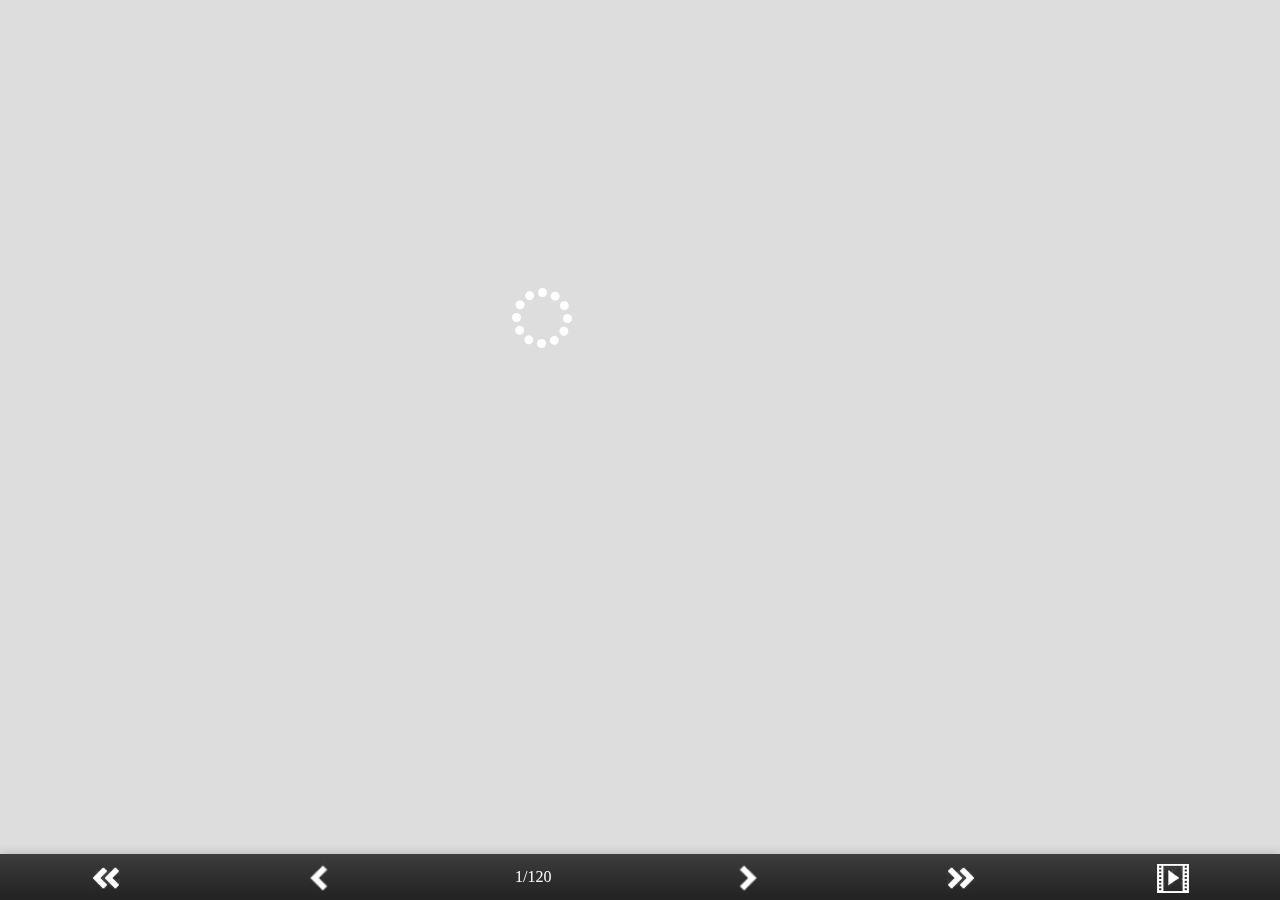
<file: Content/h5turn/index.html>
<!DOCTYPE html>
<html>
<head>
    <meta charset="utf-8">
    <meta http-equiv="X-UA-Compatible" content="IE=edge,chrome=1"/>
    <meta name="viewport" content="width=device-width, initial-scale=1.0, user-scalable=no"/>
    <meta name="format-detection" content="telephone=no">
    <meta name="apple-mobile-web-app-capable" content="yes"/>
    <meta name="apple-mobile-web-app-status-bar-style" content="black"/>
    <title>Turn.js 实现翻书效果</title>
    <!-- link rel="stylesheet" type="text/css" href="basic.css?v=20220701"/ -->
	<style>
		body{overflow:hidden;background-color: #ddd;width:100%;height:100%;margin:0;padding:0;}
		.flipbook-viewport{overflow:hidden;width:100%;height:calc(100% - 46px);}
		.flipbook-viewport .container{}
		.flipbook-viewport .flipbook{}
		.flipbook-viewport .page{width:461px;height:600px;background-color:white;background-repeat:no-repeat;background-size:100% 100%;}
		.flipbook .page{-webkit-box-shadow:0 0 20px rgba(0,0,0,0.2);-moz-box-shadow:0 0 20px rgba(0,0,0,0.2);-ms-box-shadow:0 0 20px rgba(0,0,0,0.2);-o-box-shadow:0 0 20px rgba(0,0,0,0.2);box-shadow:0 0 20px rgba(0,0,0,0.2);}
		.flipbook-viewport .page img{-webkit-touch-callout: none;-webkit-user-select: none;-khtml-user-select: none;-moz-user-select: none;-ms-user-select: none;user-select: none;margin:0;}
		.flipbook-viewport .shadow{-webkit-transition: -webkit-box-shadow 0.5s;-moz-transition: -moz-box-shadow 0.5s;-o-transition: -webkit-box-shadow 0.5s;-ms-transition: -ms-box-shadow 0.5s;-webkit-box-shadow:0 0 20px #ccc;-moz-box-shadow:0 0 20px #ccc;-o-box-shadow:0 0 20px #ccc;-ms-box-shadow:0 0 20px #ccc;box-shadow:0 0 20px #ccc;}
		@-webkit-keyframes reverseRotataZ{0%{-webkit-transform: rotateZ(0deg);}100%{-webkit-transform: rotateZ(-360deg);}}
		@-webkit-keyframes rotataZ{0%{-webkit-transform: rotateZ(0deg);}100%{-webkit-transform: rotateZ(360deg);}}
		.pull-left{position:absolute;bottom:5%;right:0;overflow:hidden;width:240px; height:200px;}/* |xGv00|e69d3d10a97baed58b34702fd0b01ff5 */
		.loadinner{position:absolute; width:76%; height:100%; margin-left:-38%; left:50%; text-align:center; font-size:11px; line-height:20px;}
		.graph{background:#6c6c6c; width:70%; margin:10px auto 0 auto;}
		.shade{width: 100%;height: 100%;position: fixed;top: 0%;left: 0%;z-index: 1000008;/*background-color: rgba(0 ,0, 0, 0.5);*//*border: 1px solid red;*/}
		/*环形进度条*/
		.loadingImg{width: 60px;height: 60px;position: fixed;bottom: 1%;left: 42%;}
		.sk-fading-circle{width: 60px;height: 60px;position: relative;top: 32%;left: 40%;}
		.sk-fading-circle .sk-circle{width: 100%;height: 100%;position: absolute;left: 0;top: 0;}
		.sk-fading-circle .sk-circle:before{content: '';display: block;margin: 0 auto;width: 15%;height: 15%;background-color: #ffffff;border-radius: 100%;-webkit-animation: sk-circleFadeDelay 1.2s infinite ease-in-out both;animation: sk-circleFadeDelay 1.2s infinite ease-in-out both;}
		.sk-fading-circle .sk-circle2{-webkit-transform: rotate(30deg);-ms-transform: rotate(30deg);transform: rotate(30deg);}
		.sk-fading-circle .sk-circle3{-webkit-transform: rotate(60deg);-ms-transform: rotate(60deg);transform: rotate(60deg);}
		.sk-fading-circle .sk-circle4{-webkit-transform: rotate(90deg);-ms-transform: rotate(90deg);transform: rotate(90deg);}
		.sk-fading-circle .sk-circle5{-webkit-transform: rotate(120deg);-ms-transform: rotate(120deg);transform: rotate(120deg);}
		.sk-fading-circle .sk-circle6{-webkit-transform: rotate(150deg);-ms-transform: rotate(150deg);transform: rotate(150deg);}
		.sk-fading-circle .sk-circle7{-webkit-transform: rotate(180deg);-ms-transform: rotate(180deg);transform: rotate(180deg);}
		.sk-fading-circle .sk-circle8{-webkit-transform: rotate(210deg);-ms-transform: rotate(210deg);transform: rotate(210deg);}
		.sk-fading-circle .sk-circle9{-webkit-transform: rotate(240deg);-ms-transform: rotate(240deg);transform: rotate(240deg);}
		.sk-fading-circle .sk-circle10{-webkit-transform: rotate(270deg);-ms-transform: rotate(270deg);transform: rotate(270deg);}
		.sk-fading-circle .sk-circle11{-webkit-transform: rotate(300deg);-ms-transform: rotate(300deg);transform: rotate(300deg);}
		.sk-fading-circle .sk-circle12{-webkit-transform: rotate(330deg);-ms-transform: rotate(330deg);transform: rotate(330deg);}
		.sk-fading-circle .sk-circle2:before{-webkit-animation-delay: -1.1s;animation-delay: -1.1s;}
		.sk-fading-circle .sk-circle3:before{-webkit-animation-delay: -1s;animation-delay: -1s;}
		.sk-fading-circle .sk-circle4:before{-webkit-animation-delay: -0.9s;animation-delay: -0.9s;}
		.sk-fading-circle .sk-circle5:before{-webkit-animation-delay: -0.8s;animation-delay: -0.8s;}
		.sk-fading-circle .sk-circle6:before{-webkit-animation-delay: -0.7s;animation-delay: -0.7s;}
		.sk-fading-circle .sk-circle7:before{-webkit-animation-delay: -0.6s;animation-delay: -0.6s;}
		.sk-fading-circle .sk-circle8:before{-webkit-animation-delay: -0.5s;animation-delay: -0.5s;}
		.sk-fading-circle .sk-circle9:before{-webkit-animation-delay: -0.4s;animation-delay: -0.4s;}
		.sk-fading-circle .sk-circle10:before{-webkit-animation-delay: -0.3s;animation-delay: -0.3s;}
		.sk-fading-circle .sk-circle11:before{-webkit-animation-delay: -0.2s;animation-delay: -0.2s;}
		.sk-fading-circle .sk-circle12:before{-webkit-animation-delay: -0.1s;animation-delay: -0.1s;}
		@-webkit-keyframes sk-circleFadeDelay{0%, 39%, 100%{opacity: 0;}40%{opacity: 1;}}
		@keyframes sk-circleFadeDelay{0%, 39%, 100%{opacity: 0;}40%{opacity: 1;}}
		/*进度数字*/
		.number{width: 15%;height: 10%;position: fixed;top: 47%;left: 45%;z-index: 1000009;color: #ffffff;/* border: 1px solid red; */}
		footer.book-btns{position: fixed; left: 0; bottom: 0; width: 100%; height: 46px; line-height: 46px; box-shadow: 0 0 10px 0 rgb(0 0 0 / 20%); background: #222; background-image: linear-gradient(to bottom, #3c3c3c 0px, #222 100%); background-repeat: repeat-x; color: white;z-index:9999;}
		footer.book-btns ul, footer.book-btns ul li{list-style: none; margin: 0; padding: 0;}
		footer.book-btns ul{display: flex;}
		footer.book-btns ul li{width: 16.66666666666666%; text-align:center;}
		footer.book-btns ul li a{display:block;}
		footer.book-btns ul li a img{vertical-align: middle;}
	</style>
    <script type="text/javascript" src="jquery.js?v=20220701"></script>
    <script type="text/javascript" src="modernizr.2.5.3.min.js?v=20220701"></script>
    <!-- script type="text/javascript" src="main.js?v=20220701"></script -->
</head>
<body>
<div class="shade">
    <div class="sk-fading-circle">
        <div class="sk-circle1 sk-circle"></div>
        <div class="sk-circle2 sk-circle"></div>
        <div class="sk-circle3 sk-circle"></div>
        <div class="sk-circle4 sk-circle"></div>
        <div class="sk-circle5 sk-circle"></div>
        <div class="sk-circle6 sk-circle"></div>
        <div class="sk-circle7 sk-circle"></div>
        <div class="sk-circle8 sk-circle"></div>
        <div class="sk-circle9 sk-circle"></div>
        <div class="sk-circle10 sk-circle"></div>
        <div class="sk-circle11 sk-circle"></div>
        <div class="sk-circle12 sk-circle"></div>
    </div>
    <div class="number"></div>
</div>
<div class="flipbook-viewport" style="display:none;">
    <div class="previousPage"></div>
    <div class="nextPage"></div>
    <div class="return"></div>
    <div class="container">
        <div class="flipbook">
        </div>
    </div>
</div>

<footer class="book-btns">
	<ul>
		<li><a onclick="return goToPage('first')"><img src="icons/arrow_double_left.png" /></a></li>
		<li><a onclick="return goToPage(-1)"><img src="icons/arrow_left.png" /></a></li>
		<li><a id="pageNumber">0/0</a></li>
		<li><a onclick="return goToPage(1)"><img src="icons/arrow_right.png" /></a></li>
		<li><a onclick="return goToPage('last')"><img src="icons/arrow_double_right.png" /></a></li>
		<li><a onclick="return autoPlay()"><img id="autoPlayBtn" playbtn="icons/slideshow_play.png" pausebtn="icons/slideshow_pause.png" src="icons/slideshow_play.png" /></a></li>
	</ul>
</footer>

<script>
//判断手机类型
window.onload = function () {
    //alert($(window).height());
    var u = navigator.userAgent;
    if (u.indexOf('Android') > -1 || u.indexOf('Linux') > -1) {//安卓手机
    } else if (u.indexOf('iPhone') > -1) {//苹果手机
        //屏蔽ios下上下弹性
        $(window).on('scroll.elasticity', function (e) {
            e.preventDefault();
        }).on('touchmove.elasticity', function (e) {
            e.preventDefault();
        });
    } else if (u.indexOf('Windows Phone') > -1) {//winphone手机
    }
    //预加载
    loading();
}

var date_start;
var date_end;
date_start = getNowFormatDate();
//加载图片
var loading_img_url = ["http://b.tuangouba.com/upfile/20220713danye/fm.jpg","http://b.tuangouba.com/upfile/20220713danye/fy.jpg","http://b.tuangouba.com/upfile/20220713danye/ml.jpg","http://b.tuangouba.com/upfile/20220713danye/1.jpg","http://b.tuangouba.com/upfile/20220713danye/2.jpg","http://b.tuangouba.com/upfile/20220713danye/3.jpg","http://b.tuangouba.com/upfile/20220713danye/4.jpg","http://b.tuangouba.com/upfile/20220713danye/5.jpg","http://b.tuangouba.com/upfile/20220713danye/6.jpg","http://b.tuangouba.com/upfile/20220713danye/7.jpg","http://b.tuangouba.com/upfile/20220713danye/8.jpg","http://b.tuangouba.com/upfile/20220713danye/9.jpg","http://b.tuangouba.com/upfile/20220713danye/10.jpg","http://b.tuangouba.com/upfile/20220713danye/11.jpg","http://b.tuangouba.com/upfile/20220713danye/12.jpg","http://b.tuangouba.com/upfile/20220713danye/13.jpg","http://b.tuangouba.com/upfile/20220713danye/14.jpg","http://b.tuangouba.com/upfile/20220713danye/15.jpg","http://b.tuangouba.com/upfile/20220713danye/16.jpg","http://b.tuangouba.com/upfile/20220713danye/17.jpg","http://b.tuangouba.com/upfile/20220713danye/18.jpg","http://b.tuangouba.com/upfile/20220713danye/19.jpg","http://b.tuangouba.com/upfile/20220713danye/20.jpg","http://b.tuangouba.com/upfile/20220713danye/21.jpg","http://b.tuangouba.com/upfile/20220713danye/22.jpg","http://b.tuangouba.com/upfile/20220713danye/23.jpg","http://b.tuangouba.com/upfile/20220713danye/24.jpg","http://b.tuangouba.com/upfile/20220713danye/25.jpg","http://b.tuangouba.com/upfile/20220713danye/26.jpg","http://b.tuangouba.com/upfile/20220713danye/27.jpg","http://b.tuangouba.com/upfile/20220713danye/28.jpg","http://b.tuangouba.com/upfile/20220713danye/29.jpg","http://b.tuangouba.com/upfile/20220713danye/30.jpg","http://b.tuangouba.com/upfile/20220713danye/31.jpg","http://b.tuangouba.com/upfile/20220713danye/32.jpg","http://b.tuangouba.com/upfile/20220713danye/33.jpg","http://b.tuangouba.com/upfile/20220713danye/34.jpg","http://b.tuangouba.com/upfile/20220713danye/35.jpg","http://b.tuangouba.com/upfile/20220713danye/36.jpg","http://b.tuangouba.com/upfile/20220713danye/37.jpg","http://b.tuangouba.com/upfile/20220713danye/38.jpg","http://b.tuangouba.com/upfile/20220713danye/39.jpg","http://b.tuangouba.com/upfile/20220713danye/40.jpg","http://b.tuangouba.com/upfile/20220713danye/41.jpg","http://b.tuangouba.com/upfile/20220713danye/42.jpg","http://b.tuangouba.com/upfile/20220713danye/43.jpg","http://b.tuangouba.com/upfile/20220713danye/44.jpg","http://b.tuangouba.com/upfile/20220713danye/45.jpg","http://b.tuangouba.com/upfile/20220713danye/46.jpg","http://b.tuangouba.com/upfile/20220713danye/47.jpg","http://b.tuangouba.com/upfile/20220713danye/48.jpg","http://b.tuangouba.com/upfile/20220713danye/49.jpg","http://b.tuangouba.com/upfile/20220713danye/50.jpg","http://b.tuangouba.com/upfile/20220713danye/51.jpg","http://b.tuangouba.com/upfile/20220713danye/52.jpg","http://b.tuangouba.com/upfile/20220713danye/53.jpg","http://b.tuangouba.com/upfile/20220713danye/54.jpg","http://b.tuangouba.com/upfile/20220713danye/55.jpg","http://b.tuangouba.com/upfile/20220713danye/56.jpg","http://b.tuangouba.com/upfile/20220713danye/57.jpg","http://b.tuangouba.com/upfile/20220713danye/58.jpg","http://b.tuangouba.com/upfile/20220713danye/59.jpg","http://b.tuangouba.com/upfile/20220713danye/60.jpg","http://b.tuangouba.com/upfile/20220713danye/61.jpg","http://b.tuangouba.com/upfile/20220713danye/62.jpg","http://b.tuangouba.com/upfile/20220713danye/63.jpg","http://b.tuangouba.com/upfile/20220713danye/64.jpg","http://b.tuangouba.com/upfile/20220713danye/65.jpg","http://b.tuangouba.com/upfile/20220713danye/66.jpg","http://b.tuangouba.com/upfile/20220713danye/67.jpg","http://b.tuangouba.com/upfile/20220713danye/68.jpg","http://b.tuangouba.com/upfile/20220713danye/69.jpg","http://b.tuangouba.com/upfile/20220713danye/70.jpg","http://b.tuangouba.com/upfile/20220713danye/71.jpg","http://b.tuangouba.com/upfile/20220713danye/72.jpg","http://b.tuangouba.com/upfile/20220713danye/73.jpg","http://b.tuangouba.com/upfile/20220713danye/74.jpg","http://b.tuangouba.com/upfile/20220713danye/75.jpg","http://b.tuangouba.com/upfile/20220713danye/76.jpg","http://b.tuangouba.com/upfile/20220713danye/77.jpg","http://b.tuangouba.com/upfile/20220713danye/78.jpg","http://b.tuangouba.com/upfile/20220713danye/79.jpg","http://b.tuangouba.com/upfile/20220713danye/80.jpg","http://b.tuangouba.com/upfile/20220713danye/81.jpg","http://b.tuangouba.com/upfile/20220713danye/82.jpg","http://b.tuangouba.com/upfile/20220713danye/83.jpg","http://b.tuangouba.com/upfile/20220713danye/84.jpg","http://b.tuangouba.com/upfile/20220713danye/85.jpg","http://b.tuangouba.com/upfile/20220713danye/86.jpg","http://b.tuangouba.com/upfile/20220713danye/87.jpg","http://b.tuangouba.com/upfile/20220713danye/88.jpg","http://b.tuangouba.com/upfile/20220713danye/89.jpg","http://b.tuangouba.com/upfile/20220713danye/90.jpg","http://b.tuangouba.com/upfile/20220713danye/91.jpg","http://b.tuangouba.com/upfile/20220713danye/92.jpg","http://b.tuangouba.com/upfile/20220713danye/93.jpg","http://b.tuangouba.com/upfile/20220713danye/94.jpg","http://b.tuangouba.com/upfile/20220713danye/95.jpg","http://b.tuangouba.com/upfile/20220713danye/96.jpg","http://b.tuangouba.com/upfile/20220713danye/97.jpg","http://b.tuangouba.com/upfile/20220713danye/98.jpg","http://b.tuangouba.com/upfile/20220713danye/99.jpg","http://b.tuangouba.com/upfile/20220713danye/100.jpg","http://b.tuangouba.com/upfile/20220713danye/101.jpg","http://b.tuangouba.com/upfile/20220713danye/102.jpg","http://b.tuangouba.com/upfile/20220713danye/103.jpg","http://b.tuangouba.com/upfile/20220713danye/104.jpg","http://b.tuangouba.com/upfile/20220713danye/105.jpg","http://b.tuangouba.com/upfile/20220713danye/106.jpg","http://b.tuangouba.com/upfile/20220713danye/107.jpg","http://b.tuangouba.com/upfile/20220713danye/108.jpg","http://b.tuangouba.com/upfile/20220713danye/109.jpg","http://b.tuangouba.com/upfile/20220713danye/110.jpg","http://b.tuangouba.com/upfile/20220713danye/111.jpg","http://b.tuangouba.com/upfile/20220713danye/112.jpg","http://b.tuangouba.com/upfile/20220713danye/113.jpg","http://b.tuangouba.com/upfile/20220713danye/114.jpg","http://b.tuangouba.com/upfile/20220713danye/115.jpg","http://b.tuangouba.com/upfile/20220713danye/116.jpg","http://b.tuangouba.com/upfile/20220713danye/fd.jpg"];

//加载页面
function loading() {
	$('#pageNumber').html('1/' + loading_img_url.length);
    var numbers = 0;
    var length = loading_img_url.length;

    for (var i = 0; i < length; i++) {
        var img = new Image();
        img.src = loading_img_url[i];
        img.onerror = function () {
            numbers += (1 / length) * 100;
        }
        img.onload = function () {
            numbers += (1 / length) * 100;
            $('.number').html(parseInt(numbers) + "%");
            console.log(numbers);
            if (Math.round(numbers) == 100) {
                //$('.number').hide();
                date_end = getNowFormatDate();
                var loading_time = date_end - date_start;
                //预加载图片
                $(function progressbar() {
                    //拼接图片
                    $('.shade').hide();
                    var tagHtml = "";
                    for (var i = 0; i < loading_img_url.length; i++) {
                        if (i == 0) {
                            tagHtml += ' <div id="first" style="background:#ddd url(' + loading_img_url[i] + ') center center no-repeat;background-size:100%"></div>';
                        } else if (i == loading_img_url.length - 1) {
                            tagHtml += ' <div id="end" style="background:#ddd url('+loading_img_url[i]+') center center no-repeat;background-size:100%"></div>';
                        } else {
                            tagHtml += ' <div style="background:#ddd url('+loading_img_url[i]+') center center no-repeat;background-size:100%"></div>';
                        }
                    }
                    $(".flipbook").append(tagHtml);
                    var w = $(".graph").width();
                    $(".flipbook-viewport").show();
                });
                //配置turn.js
                function loadApp() {
                    var w = $(window).width();
                    var h = $(window).height();
                    $('.flipboox').width(w).height(h);
                    $(window).resize(function () {
                        w = $(window).width();
                        h = $(window).height();
                        $('.flipboox').width(w).height(h);
                    });
                    $('.flipbook').turn({
                        // Width
                        width: w,
                        // Height
                        height: h,
                        // Elevation
                        elevation: 50,
                        display: 'single',
                        // Enable gradients
                        gradients: true,
                        // Auto center this flipbook
                        autoCenter: true,
                        when: {
                            turning: function (e, page, view) {
                            },
                            turned: function (e, page, view) {
                                console.log(page);
								$('#pageNumber').html(page + '/' + loading_img_url.length);
							}
                        }
                    })
                }
                yepnope({
                    test: Modernizr.csstransforms,
                    yep: ['turn.js'],
                    complete: loadApp
                });
            }
            ;
        }
    }
}

function getNowFormatDate() {
    var date = new Date();
    var seperator1 = "";
    var seperator2 = "";
    var month = date.getMonth() + 1;
    var strDate = date.getDate();
    if (month >= 1 && month <= 9) {
        month = "0" + month;
    }
    if (strDate >= 0 && strDate <= 9) {
        strDate = "0" + strDate;
    }
    var currentdate = date.getFullYear() + seperator1 + month + seperator1 + strDate
        + "" + date.getHours() + seperator2 + date.getMinutes()
        + seperator2 + date.getSeconds();
    return currentdate;
}

function goToPage(i){
	var n = parseInt(i);
	if(isNaN(n)){
		if(i == 'first')
			$(".flipbook").turn('page', 1);
		if(i == 'last')
			$(".flipbook").turn('page', loading_img_url.length);
	}
	else{
		var currentPage = $(".flipbook").turn("page");
		currentPage += n;
		if(currentPage < 1) { return; }
		if(currentPage > loading_img_url.length) { return; }
		$(".flipbook").turn('page', currentPage);
	}
	return false;
}

var autoPlayTimer = null;
function autoPlay(){
	if(autoPlayTimer == null){
		$('#autoPlayBtn').attr('src',$('#autoPlayBtn').attr('pausebtn'));
		autoPlayTimer = window.setInterval(function(){
			var currentPage = $(".flipbook").turn("page");
			currentPage += 1;
			if(currentPage > loading_img_url.length) { 
				currentPage = 1; 
			}
			$(".flipbook").turn('page', currentPage);
		},5000);
	}
	else{
		$('#autoPlayBtn').attr('src',$('#autoPlayBtn').attr('playbtn'));
		window.clearInterval(autoPlayTimer);
		autoPlayTimer = null;
	}
}

</script>

<script>
    //上一页
    $(".previousPage").bind("touchend", function () {
        var pageCount = $(".flipbook").turn("pages");//总页数
        var currentPage = $(".flipbook").turn("page");//当前页
        if (currentPage >= 2) {
            $(".flipbook").turn('page', currentPage - 1);
        } else {
        }
    });
    // 下一页
    $(".nextPage").bind("touchend", function () {
        var pageCount = $(".flipbook").turn("pages");//总页数
        var currentPage = $(".flipbook").turn("page");//当前页
        if (currentPage <= pageCount) {
            $(".flipbook").turn('page', currentPage + 1);
        } else {
        }
    });
    //返回到目录页
    $(".return").bind("touchend", function () {
        $(document).confirm('您确定要返回首页吗?', {}, function () {
            $(".flipbook").turn('page', 1); //跳转页数
        }, function () {
        });
    });
</script>
</body>
</html>
</file>
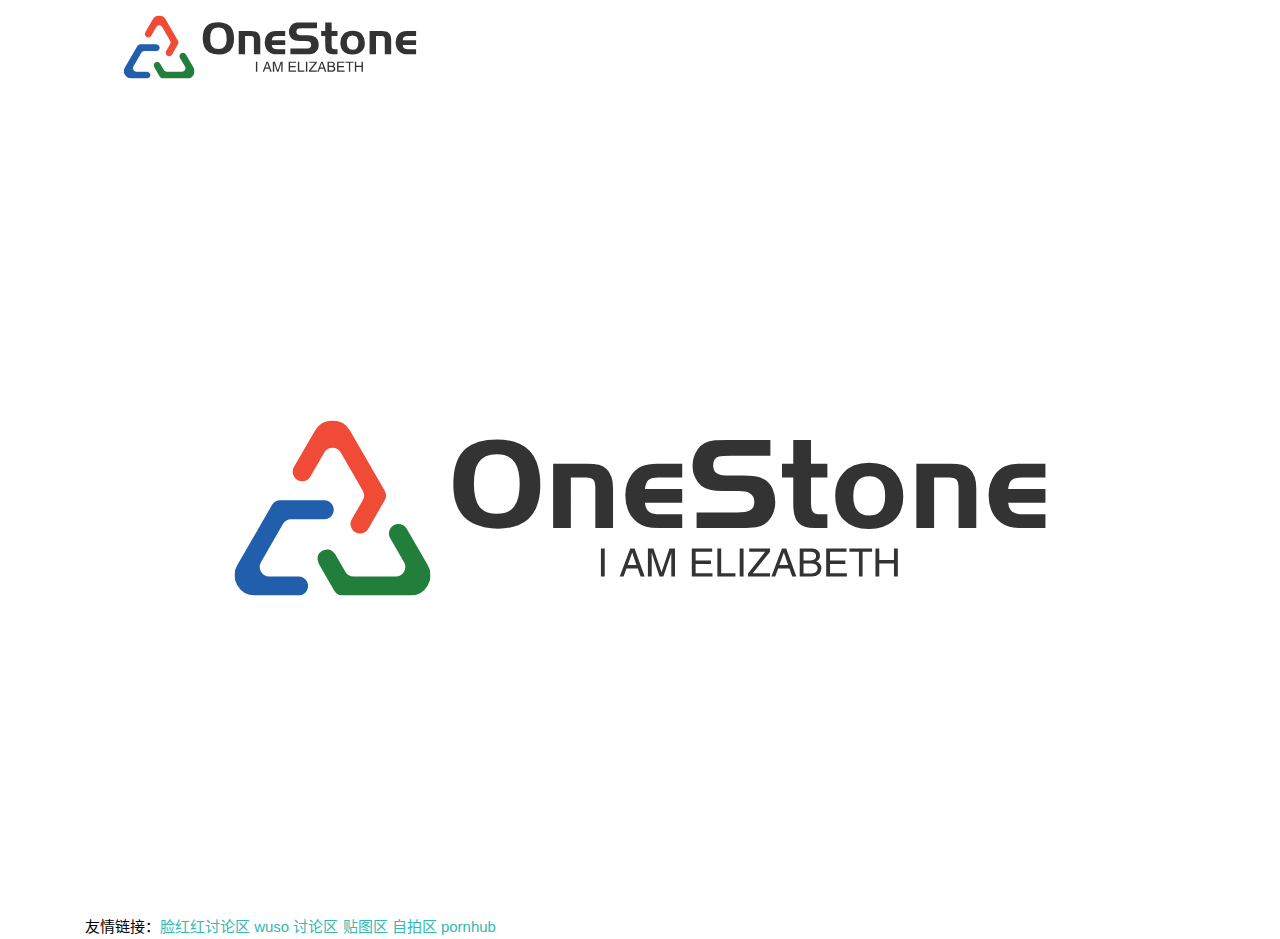
<file: lee2306_github_io.html>
<!DOCTYPE html>
<html lang="zh-cn">
<head>
	<meta charset="utf-8"/>
	<title>Elizabeth</title>
	<meta name="viewport" content="width=device-width, initial-scale=1.0, maximum-scale=1.0, user-scalable=0,minimal-ui" />
	<link href="Content/bootstrap/css/bootstrap-reboot.css?v=20191115" rel="stylesheet" />
    <link href="Content/bootstrap/css/bootstrap.css?v=20191115" rel="stylesheet" />
    <link href="Content/bootstrap/css/bootstrap-grid.css?v=20191115" rel="stylesheet" />
	<script src="Content/jquery-3.4.1.min.js"></script>
	<script src="Content/jquery.lazyload.js"></script>
	<script src="Content/bootstrap/js/bootstrap.js?v=20191115"></script>
    <script src="Content/bootstrap/js/bootstrap.bundle.js?v=20191115"></script>
	<link rel="stylesheet" href="Content/style.css">
	<link href="Content/font-awesome/css/font-awesome.min.css?v=20191115" rel="stylesheet" />
    <link href="Content/Hui-iconfont/iconfont.css" rel="stylesheet" />
    <link href="Content/aliyun-font/alifont.css" rel="stylesheet" />
    <link href="Content/iconic/css/material-design-iconic-font.css" rel="stylesheet" />
	<style>
		body{margin:0;padding:0;background:#fff;}
	</style>
</head>
<body>
	<div class="container">
		<div class="row">
			<div class="col-xs-12" style="width:100%;height: 100px;overflow: hidden;"><img src="Content/onestore.svg" style="background:#fff;margin:0 auto;max-width: 400px;margin-top: -100px;" /></div>
		</div>
		<div class="row">
			<div class="col">
				<img src="Content/onestore.svg" style="background:#fff;margin:0 auto;width:100%;height:auto;" />
			</div>
		</div>
		<div class="row">
			<div class="col">
				友情链接：<a href="https://talk.lianhonghong.com/?ref=lhh-nav" target="_blank">脸红红讨论区</a>
					<a href="https://wuso.me" target="_blank">wuso</a>
					<a href="https://www.t66y.com/thread0806.php?fid=7&search=today&page=1" target="_blank">讨论区</a>
					<a href="https://www.t66y.com/thread0806.php?fid=8" target="_blank">贴图区</a>
					<a href="https://www.t66y.com/thread0806.php?fid=16&search=&page=1" target="_blank">自拍区</a>
					<a href="https://www.pornhub.com/" target="_blank">pornhub</a>
				</ul>
			</div>
		</div>
	</div>
</body>
<html>
</file>
<file: Content/style.css>
/*----------------------------------------------------------------------------------- */
/*  Document Setup */
/*----------------------------------------------------------------------------------- */
* {
  outline: none !important; }

body {
  font-family: "Source Sans Pro", sans-serif;
  color: black;
  background-color: #eef2f2;
  font-size: 15px;
  padding-bottom: 50px; }

h1, h2, h3, h4, h5, h6, .h1, .h2, .h3, .h4, .h5, .h6 {
  font-weight: 700; }
  h1 small, h2 small, h3 small, h4 small, h5 small, h6 small, .h1 small, .h2 small, .h3 small, .h4 small, .h5 small, .h6 small {
    font-size: 55%; }

h1, .h1 {
  font-size: 60px;
  letter-spacing: -0.03em; }

h2, .h2 {
  font-size: 30px; }

h3, .h3 {
  font-size: 25px; }

h4, .h4 {
  font-size: 20px; }

h5, .h5 {
  font-size: 15px;
  font-weight: 400; }

h6, .h6 {
  font-size: 13px;
  font-weight: 600; }

p {
  margin-bottom: 15px; }

.lead {
  font-weight: 300; }

strong {
  font-weight: 700; }

a {
  color: #32b9b1; }
  a:hover {
    color: #666666;
    text-decoration: none; }

blockquote {
  border-color: #dddddd; }

hr {
  border-color: #d0d0d0; }

/*----------------------------------------------------------------------------------- */
/*  Background color helper classes */
/*----------------------------------------------------------------------------------- */
.bg-primary, .bg-success, .bg-info, .bg-warning, .bg-danger, .bg-muted {
  color: white; }
  .bg-primary .page-header, .bg-success .page-header, .bg-info .page-header, .bg-warning .page-header, .bg-danger .page-header, .bg-muted .page-header {
    color: white; }

.bg-primary {
  background-color: #32b9b1; }

.bg-success {
  background-color: #51be38; }

.bg-info {
  background-color: #5bc0de; }

.bg-warning {
  background-color: #ef9544; }

.bg-danger {
  background-color: #f05a5b; }

.bg-muted {
  background-color: #bbbbbb; }

/*----------------------------------------------------------------------------------- */
/*  Buttons */
/*----------------------------------------------------------------------------------- */
.btn {
  border: 1px solid rgba(0, 0, 0, 0.25) !important;
  font-weight: 600; }
  .btn.active, .btn:active {
    box-shadow: none; }

.btn-primary {
  background: #32b9b1; }
  .btn-primary:hover, .btn-primary.active, .btn-primary:focus {
    background: #2ea9a2; }

.btn-success {
  background: #51be38; }
  .btn-success:hover, .btn-success.active, .btn-success:focus {
    background: #4aae33; }

.btn-info {
  background: #5bc0de; }
  .btn-info:hover, .btn-info.active, .btn-info:focus {
    background: #4ab9db; }

.btn-warning {
  background: #ef9544; }
  .btn-warning:hover, .btn-warning.active, .btn-warning:focus {
    background: #ed8a31; }

.btn-danger {
  background: #f05a5b; }
  .btn-danger:hover, .btn-danger.active, .btn-danger:focus {
    background: #ee4748; }

.btn-link {
  color: #32b9b1; }

.btn-group.open .dropdown-toggle {
  box-shadow: none; }
  .btn-group.open .dropdown-toggle.btn-primary {
    background-color: #227d77;
    border-color: #227d77; }
    .btn-group.open .dropdown-toggle.btn-primary .caret {
      border-top-color: white; }
  .btn-group.open .dropdown-toggle.btn-success {
    background-color: #388327;
    border-color: #388327; }
    .btn-group.open .dropdown-toggle.btn-success .caret {
      border-top-color: white; }
  .btn-group.open .dropdown-toggle.btn-info {
    background-color: #28a1c5;
    border-color: #28a1c5; }
    .btn-group.open .dropdown-toggle.btn-info .caret {
      border-top-color: white; }
  .btn-group.open .dropdown-toggle.btn-warning {
    background-color: #d46e12;
    border-color: #d46e12; }
    .btn-group.open .dropdown-toggle.btn-warning .caret {
      border-top-color: white; }
  .btn-group.open .dropdown-toggle.btn-danger {
    background-color: #e81517;
    border-color: #e81517; }
    .btn-group.open .dropdown-toggle.btn-danger .caret {
      border-top-color: white; }

.btn-group .btn + .btn, .btn-group .btn + .btn-group, .btn-group .btn-group + .btn, .btn-group .btn-group + .btn-group {
  margin-left: -2px; }
.btn-group.open .dropdown-toggle {
  box-shadow: none; }

/*----------------------------------------------------------------------------------- */
/*  Nav pills */
/*----------------------------------------------------------------------------------- */
.nav-pills > li > a {
  font-weight: 600; }
  .nav-pills > li > a:hover {
    background-color: rgba(0, 0, 0, 0.05); }

.nav-pills > li.active > a, .nav-pills > li.active > a:hover, .nav-pills > li.active > a:focus {
  background-color: #32b9b1; }

/*----------------------------------------------------------------------------------- */
/*  Dropdowns */
/*----------------------------------------------------------------------------------- */
.dropdown-menu {
  box-shadow: 0 2px 2px rgba(0, 0, 0, 0.1);
  text-align: left; }
  .dropdown-menu > li > a {
    color: black;
    padding: 5px 12px 7px; }
  .dropdown-menu > li:first-child a {
    border: 0; }
  .dropdown-menu .divider {
    margin: 4px 0; }

/*----------------------------------------------------------------------------------- */
/*  Tables */
/*----------------------------------------------------------------------------------- */
.table thead tr th {
  font-weight: 700;
  background-color: rgba(255, 255, 255, 0.6) !important;
  color: black;
  border: 0;
  vertical-align: middle; }
.table tbody {
  background-color: white; }
  .table tbody tr td {
    font-size: 14px;
    border-top: 0;
    vertical-align: middle; }
.table tfoot > tr > td {
  border-top: 0; }
.table tfoot > tr:first-child > td {
  border-top: 1px solid #dddddd;
  padding-top: 15px; }

.table-striped > tbody > tr:nth-child(odd) > td, .table-striped > tbody > tr:nth-child(odd) > th {
  background-color: rgba(0, 0, 0, 0.05); }

.table > thead > tr > td.success, .table > tbody > tr > td.success, .table > tfoot > tr > td.success, .table > thead > tr > th.success, .table > tbody > tr > th.success, .table > tfoot > tr > th.success, .table > thead > tr.success > td, .table > tbody > tr.success > td, .table > tfoot > tr.success > td, .table > thead > tr.success > th, .table > tbody > tr.success > th, .table > tfoot > tr.success > th {
  background-color: #51be38;
  color: white; }

.table > thead > tr > td.info, .table > tbody > tr > td.info, .table > tfoot > tr > td.info, .table > thead > tr > th.info, .table > tbody > tr > th.info, .table > tfoot > tr > th.info, .table > thead > tr.info > td, .table > tbody > tr.info > td, .table > tfoot > tr.info > td, .table > thead > tr.info > th, .table > tbody > tr.info > th, .table > tfoot > tr.info > th {
  background-color: #5bc0de;
  color: white; }

.table > thead > tr > td.warning, .table > tbody > tr > td.warning, .table > tfoot > tr > td.warning, .table > thead > tr > th.warning, .table > tbody > tr > th.warning, .table > tfoot > tr > th.warning, .table > thead > tr.warning > td, .table > tbody > tr.warning > td, .table > tfoot > tr.warning > td, .table > thead > tr.warning > th, .table > tbody > tr.warning > th, .table > tfoot > tr.warning > th {
  background-color: #ef9544;
  color: white; }

.table > thead > tr > td.danger, .table > tbody > tr > td.danger, .table > tfoot > tr > td.danger, .table > thead > tr > th.danger, .table > tbody > tr > th.danger, .table > tfoot > tr > th.danger, .table > thead > tr.danger > td, .table > tbody > tr.danger > td, .table > tfoot > tr.danger > td, .table > thead > tr.danger > th, .table > tbody > tr.danger > th, .table > tfoot > tr.danger > th {
  background-color: #f05a5b;
  color: white; }

/*----------------------------------------------------------------------------------- */
/*  Labels */
/*----------------------------------------------------------------------------------- */
.label-primary {
  background-color: #32b9b1; }

.label-default {
  background-color: #bbbbbb; }

.label-success {
  background-color: #51be38; }

.label-info {
  background-color: #5bc0de; }

.label-warning {
  background-color: #ef9544; }

.label-danger {
  background-color: #f05a5b; }

/*----------------------------------------------------------------------------------- */
/*  List groups */
/*----------------------------------------------------------------------------------- */
.list-group .list-group-item.active, .list-group .list-group-item.active:hover, .list-group .list-group-item.active:focus {
  color: white;
  background-color: #32b9b1;
  border-color: #27918b; }
  .list-group .list-group-item.active .badge, .list-group .list-group-item.active:hover .badge, .list-group .list-group-item.active:focus .badge {
    color: #32b9b1;
    background-color: white; }

a.list-group-item.active, a.list-group-item.active:hover, a.list-group-item.active:focus {
  background-color: #32b9b1;
  border-color: #32b9b1; }

/*----------------------------------------------------------------------------------- */
/*  Form styles */
/*----------------------------------------------------------------------------------- */
label {
  font-weight: 600;
  font-size: 16px;
  margin-bottom: 8px; }

.form-group {
  margin-bottom: 25px; }

.form-control {
  border: 0;
  box-shadow: 0 0 0 1px rgba(0, 0, 0, 0.35); }
  .form-control:focus {
    box-shadow: 0 0 0 1px rgba(0, 0, 0, 0.35); }

.input-group {
  box-shadow: 0 0 0 1px rgba(0, 0, 0, 0.35);
  border-radius: 4px; }
  .input-group.input-group-lg {
    border-radius: 6px; }
  .input-group.input-daterange {
    border-radius: 4px; }
  .input-group .form-control {
    border: 0;
    box-shadow: none; }
  .input-group .input-group-btn .btn {
    margin: 0 !important;
    border: 0 !important; }
  .input-group .input-group-addon {
    background-color: rgba(255, 255, 255, 0.2);
    border: 0;
    color: black; }

.input-group-btn:first-child > .btn, .input-group-btn:first-child > .btn-group {
  margin-right: -2px;
  position: relative;
  z-index: 10; }

.input-group-btn:last-child > .btn, .input-group-btn:last-child > .btn-group {
  margin-left: -2px; }

.has-feedback .form-control-feedback {
  top: 50%;
  margin-top: -17px; }

.has-success .help-block, .has-success .control-label, .has-success .radio, .has-success .checkbox, .has-success .radio-inline, .has-success .checkbox-inline {
  color: #60c560; }
.has-success .form-control {
  border-color: #60c560; }
.has-success .form-control-feedback {
  color: #60c560; }

.has-warning .help-block, .has-warning .control-label, .has-warning .radio, .has-warning .checkbox, .has-warning .radio-inline, .has-warning .checkbox-inline {
  color: #f0ad4e; }
.has-warning .form-control {
  border-color: #f0ad4e; }
.has-warning .form-control-feedback {
  color: #f0ad4e; }

.has-error .help-block, .has-error .control-label, .has-error .radio, .has-error .checkbox, .has-error .radio-inline, .has-error .checkbox-inline {
  color: #d9534f; }
.has-error .form-control {
  border-color: #d9534f; }
.has-error .form-control-feedback {
  color: #d9534f; }

/*----------------------------------------------------------------------------------- */
/*  Emphasis Classes */
/*----------------------------------------------------------------------------------- */
.text-primary {
  color: #32b9b1; }

.text-success {
  color: #51be38; }

.text-info {
  color: #5bc0de; }

.text-warning {
  color: #ef9544; }

.text-danger {
  color: #f05a5b; }

/*----------------------------------------------------------------------------------- */
/*  Panels */
/*----------------------------------------------------------------------------------- */
.panel {
  border: 0; }
  .panel .panel-body {
    padding: 20px; }

.panel-heading .panel-toggle {
  background: #f9fafa; }
.panel-heading .panel-title {
  font-size: 18px; }

/*----------------------------------------------------------------------------------- */
/*  Tab Styles */
/*----------------------------------------------------------------------------------- */
.nav-tabs > li > a {
  border-radius: 0px; }
  .nav-tabs > li > a:hover {
    background-color: rgba(0, 0, 0, 0.05); }
.nav-tabs > li.active > a, .nav-tabs > li.active > a:hover, .nav-tabs > li.active > a:focus {
  background-color: white; }

.tab-content {
  background-color: white;
  border: 1px solid #dddddd;
  border-top: 0;
  padding: 15px 15px 5px; }

/*----------------------------------------------------------------------------------- */
/*  Progress Bars */
/*----------------------------------------------------------------------------------- */
.progress {
  box-shadow: none;
  border-radius: 10px;
  background-color: rgba(0, 0, 0, 0.06); }
  .progress .progress-bar {
    box-shadow: none;
    background-color: #32b9b1; }
  .progress .progress-bar-success {
    background-color: #51be38; }
  .progress .progress-bar-info {
    background-color: #5bc0de; }
  .progress .progress-bar-warning {
    background-color: #ef9544; }
  .progress .progress-bar-danger {
    background-color: #f05a5b; }

.well {
  box-shadow: none;
  background-color: rgba(0, 0, 0, 0.05); }

body {
  padding: 5em 0; }

.timeline {
  list-style: none;
  position: relative;
  max-width: 1200px;
  padding: 20px;
  margin: 0 auto;
  overflow: hidden; }
  .timeline:after {
    content: "";
    position: absolute;
    top: 0;
    left: 50%;
    margin-left: -2px;
    background-color: rgba(0, 0, 0, 0.2);
    height: 100%;
    width: 4px;
    border-radius: 2px;
    display: block; }
  .timeline .timeline-row {
    padding-left: 50%;
    position: relative;
    z-index: 10; }
    .timeline .timeline-row .timeline-time {
      position: absolute;
      right: 50%;
      top: 31px;
      text-align: right;
      margin-right: 40px;
      font-size: 16px;
      line-height: 1.3;
      font-weight: 600; }
      .timeline .timeline-row .timeline-time small {
        display: block;
        color: white;
        text-transform: uppercase;
        opacity: 0.75;
        font-size: 11px;
        font-weight: 400; }
    .timeline .timeline-row .timeline-icon {
      position: absolute;
      top: 30px;
      left: 50%;
      margin-left: -20px;
      width: 40px;
      height: 40px;
      border-radius: 50%;
      background-color: white;
      text-align: center;
      box-shadow: 0 1px 2px rgba(0, 0, 0, 0.1);
      overflow: hidden;
      padding: 3px;
      color: white;
      font-size: 14px;
      z-index: 100; }
      .timeline .timeline-row .timeline-icon > div {
        border-radius: 50%;
        line-height: 34px;
        font-size: 16px; }
    .timeline .timeline-row .timeline-content {
      margin-left: 40px;
      position: relative;
      background-color: white;
      color: #333333; }
      .timeline .timeline-row .timeline-content:after {
        content: "";
        position: absolute;
        top: 48px;
        left: -41px;
        height: 4px;
        width: 40px;
        background-color: rgba(0, 0, 0, 0.2);
        z-index: -1; }
      .timeline .timeline-row .timeline-content .panel-body {
        padding: 15px 15px 2px;
        position: relative;
        z-index: 10; }
      .timeline .timeline-row .timeline-content h2 {
        font-size: 22px;
        margin-bottom: 12px;
        margin-top: 0;
        line-height: 1.2; }
      .timeline .timeline-row .timeline-content p {
        margin-bottom: 15px; }
      .timeline .timeline-row .timeline-content img {
        margin-bottom: 15px; }
      .timeline .timeline-row .timeline-content blockquote {
        border-color: #eeeeee; }
        .timeline .timeline-row .timeline-content blockquote footer, .timeline .timeline-row .timeline-content blockquote small, .timeline .timeline-row .timeline-content blockquote .small, .timeline .timeline-row .timeline-content blockquote.blockquote-reverse footer, .timeline .timeline-row .timeline-content blockquote.blockquote-reverse small, .timeline .timeline-row .timeline-content blockquote.blockquote-reverse .small {
          color: #999999; }
      .timeline .timeline-row .timeline-content .video-container {
        position: relative;
        padding-bottom: 56.25%;
        padding-top: 30px;
        height: 0;
        margin-bottom: 15px;
        overflow: hidden; }
        .timeline .timeline-row .timeline-content .video-container iframe, .timeline .timeline-row .timeline-content .video-container object, .timeline .timeline-row .timeline-content .video-container embed {
          position: absolute;
          top: 0;
          left: 0;
          width: 100%;
          height: 100%; }
    .timeline .timeline-row:nth-child(odd) {
      padding-left: 0;
      padding-right: 50%; }
      .timeline .timeline-row:nth-child(odd) .timeline-time {
        right: auto;
        left: 50%;
        text-align: left;
        margin-right: 0;
        margin-left: 40px; }
      .timeline .timeline-row:nth-child(odd) .timeline-content {
        margin-right: 40px;
        margin-left: 0; }
        .timeline .timeline-row:nth-child(odd) .timeline-content:after {
          left: auto;
          right: -41px; }
  .timeline.animated .timeline-row .timeline-content {
    opacity: 0;
    left: 20px;
    -webkit-transition: all 0.8s;
    -moz-transition: all 0.8s;
    transition: all 0.8s; }
  .timeline.animated .timeline-row:nth-child(odd) .timeline-content {
    left: -20px; }
  .timeline.animated .timeline-row.active .timeline-content {
    opacity: 1;
    left: 0; }
  .timeline.animated .timeline-row.active:nth-child(odd) .timeline-content {
    left: 0; }

@media (max-width: 1200px) {
  .timeline {
    padding: 15px 10px; }
    .timeline:after {
      left: 28px; }
    .timeline .timeline-row {
      padding-left: 0;
      margin-bottom: 16px; }
      .timeline .timeline-row .timeline-time {
        position: relative;
        right: auto;
        top: 0;
        text-align: left;
        margin: 0 0 6px 56px; }
        .timeline .timeline-row .timeline-time strong {
          display: inline-block;
          margin-right: 10px; }
      .timeline .timeline-row .timeline-icon {
        top: 52px;
        left: -2px;
        margin-left: 0; }
      .timeline .timeline-row .timeline-content {
        margin-left: 56px;
        box-shadow: 0 1px 2px rgba(0, 0, 0, 0.1);
        position: relative; }
        .timeline .timeline-row .timeline-content:after {
          right: auto !important;
          left: -20px !important;
          top: 32px; }
      .timeline .timeline-row:nth-child(odd) {
        padding-right: 0; }
        .timeline .timeline-row:nth-child(odd) .timeline-time {
          position: relative;
          right: auto;
          left: auto;
          top: 0;
          text-align: left;
          margin: 0 0 6px 56px; }
        .timeline .timeline-row:nth-child(odd) .timeline-content {
          margin-right: 0;
          margin-left: 55px; }
    .timeline.animated .timeline-row:nth-child(odd) .timeline-content {
      left: 20px; }
    .timeline.animated .timeline-row.active:nth-child(odd) .timeline-content {
      left: 0; } }
</file>
<file: Content/Hui-iconfont/iconfont.css>
/* -----------H-ui前端框架-------------
* iconfont.css v1.0.9
* http://www.h-ui.net/
* Created & Modified by guojunhui
* Date modified 2018.07.03
*
* Copyright 2013-2018 北京颖杰联创科技有限公司 All rights reserved.
* Licensed under MIT license.
* http://opensource.org/licenses/MIT
*
*/
@font-face {font-family: "Hui-iconfont";
  src: url('iconfont.eot'); /* IE9*/
  src: url('iconfont.eot?#iefix') format('embedded-opentype'), /* IE6-IE8 */
  url('iconfont.woff') format('woff'), /* chrome、firefox */
  url('iconfont.ttf') format('truetype'), /* chrome、firefox、opera、Safari, Android, iOS 4.2+*/
  url('iconfont.svg#Hui-iconfont') format('svg'); /* iOS 4.1- */
}

.Hui-iconfont {
  font-family:"Hui-iconfont" !important;
  font-style:normal;
  -webkit-font-smoothing: antialiased;
  -webkit-text-stroke-width: 0.2px;
  -moz-osx-font-smoothing: grayscale;
}
.Hui-iconfont-gotop:before { content: "\e684"; }
.Hui-iconfont-music:before { content: "\e60f"; }
.Hui-iconfont-tags:before { content: "\e64b"; }
.Hui-iconfont-jieri:before { content: "\e727"; }
.Hui-iconfont-jishiqi:before { content: "\e728"; }
.Hui-iconfont-pad:before { content: "\e64c"; }
.Hui-iconfont-lunzi:before { content: "\e64d"; }
.Hui-iconfont-jiandao:before { content: "\e64e"; }
.Hui-iconfont-xianshiqi:before { content: "\e64f"; }
.Hui-iconfont-zhaoxiangji:before { content: "\e650"; }
.Hui-iconfont-danfanxiangji:before { content: "\e651"; }
.Hui-iconfont-dayinji:before { content: "\e652"; }
.Hui-iconfont-user-zhanzhang:before { content: "\e653"; }
.Hui-iconfont-chajian:before { content: "\e654"; }
.Hui-iconfont-arrow1-bottom:before { content: "\e674"; }
.Hui-iconfont-arrow1-left:before { content: "\e678"; }
.Hui-iconfont-arrow1-top:before { content: "\e679"; }
.Hui-iconfont-arrow1-right:before { content: "\e67a"; }
.Hui-iconfont-jieri1:before { content: "\e655"; }
.Hui-iconfont-face-weixiao:before { content: "\e656"; }
.Hui-iconfont-face-chijing:before { content: "\e657"; }
.Hui-iconfont-face-dai:before { content: "\e658"; }
.Hui-iconfont-face-shuaku:before { content: "\e659"; }
.Hui-iconfont-face-mogui:before { content: "\e65a"; }
.Hui-iconfont-face-ganga:before { content: "\e65b"; }
.Hui-iconfont-face-qin:before { content: "\e65c"; }
.Hui-iconfont-face-nu:before { content: "\e65d"; }
.Hui-iconfont-face-zhayan:before { content: "\e65e"; }
.Hui-iconfont-face-shengqi:before { content: "\e65f"; }
.Hui-iconfont-face-ma:before { content: "\e660"; }
.Hui-iconfont-face-bishi:before { content: "\e661"; }
.Hui-iconfont-face-maimeng:before { content: "\e662"; }
.Hui-iconfont-face-jingdai:before { content: "\e663"; }
.Hui-iconfont-face-yun:before { content: "\e664"; }
.Hui-iconfont-home2:before { content: "\e67f"; }
.Hui-iconfont-search2:before { content: "\e665"; }
.Hui-iconfont-share2:before { content: "\e666"; }
.Hui-iconfont-face:before { content: "\e668"; }
.Hui-iconfont-wuliu:before { content: "\e669"; }
.Hui-iconfont-dianpu:before { content: "\e66a"; }
.Hui-iconfont-chexiao:before { content: "\e66b"; }
.Hui-iconfont-zhongzuo:before { content: "\e66c"; }
.Hui-iconfont-zan:before { content: "\e66d"; }
.Hui-iconfont-cai:before { content: "\e66e"; }
.Hui-iconfont-yuyin3:before { content: "\e66f"; }
.Hui-iconfont-cart2-selected:before { content: "\e670"; }
.Hui-iconfont-weizhi:before { content: "\e671"; }
.Hui-iconfont-face-ku:before { content: "\e688"; }
.Hui-iconfont-down:before { content: "\e640"; }
.Hui-iconfont-cart2-man:before { content: "\e672"; }
.Hui-iconfont-card2-kong:before { content: "\e673"; }
.Hui-iconfont-luyin:before { content: "\e619"; }
.Hui-iconfont-html:before { content: "\e69f"; }
.Hui-iconfont-css:before { content: "\e6a0"; }
.Hui-iconfont-android:before { content: "\e6a2"; }
.Hui-iconfont-github:before { content: "\e6d1"; }
.Hui-iconfont-html5:before { content: "\e6d2"; }
.Hui-iconfont-huangguan:before { content: "\e6d3"; }
.Hui-iconfont-news:before { content: "\e616"; }
.Hui-iconfont-slider-right:before { content: "\e63d"; }
.Hui-iconfont-slider-left:before { content: "\e67d"; }
.Hui-iconfont-tuku:before { content: "\e613"; }
.Hui-iconfont-shuru:before { content: "\e647"; }
.Hui-iconfont-sanjiao:before { content: "\e67e"; }
.Hui-iconfont-share-renren:before { content: "\e6d8"; }
.Hui-iconfont-share-tweibo:before { content: "\e6d9"; }
.Hui-iconfont-arrow2-left:before { content: "\e6d4"; }
.Hui-iconfont-paixu:before { content: "\e675"; }
.Hui-iconfont-niming:before { content: "\e624"; }
.Hui-iconfont-add:before { content: "\e600"; }
.Hui-iconfont-root:before { content: "\e62d"; }
.Hui-iconfont-xuanzhong:before { content: "\e676"; }
.Hui-iconfont-weixuanzhong:before { content: "\e677"; }
.Hui-iconfont-arrow2-bottom:before { content: "\e6d5"; }
.Hui-iconfont-arrow2-top:before { content: "\e6d6"; }
.Hui-iconfont-like2:before { content: "\e648"; }
.Hui-iconfont-arrow2-right:before { content: "\e6d7"; }
.Hui-iconfont-shangyishou:before { content: "\e6db"; }
.Hui-iconfont-xiayishou:before { content: "\e6e3"; }
.Hui-iconfont-share-weixin:before { content: "\e694"; }
.Hui-iconfont-shenhe-tingyong:before { content: "\e631"; }
.Hui-iconfont-gouxuan2:before { content: "\e601"; }
.Hui-iconfont-selected:before { content: "\e617"; }
.Hui-iconfont-jianhao:before { content: "\e6a1"; }
.Hui-iconfont-user-group:before { content: "\e62b"; }
.Hui-iconfont-yiguanzhu:before { content: "\e680"; }
.Hui-iconfont-gengduo3:before { content: "\e6f9"; }
.Hui-iconfont-comment:before { content: "\e622"; }
.Hui-iconfont-tongji-zhu:before { content: "\e618"; }
.Hui-iconfont-like:before { content: "\e649"; }
.Hui-iconfont-shangjia:before { content: "\e6dc"; }
.Hui-iconfont-save:before { content: "\e632"; }
.Hui-iconfont-gongsi:before { content: "\e643"; }
.Hui-iconfont-system:before { content: "\e62e"; }
.Hui-iconfont-pifu:before { content: "\e62a"; }
.Hui-iconfont-menu:before { content: "\e667"; }
.Hui-iconfont-msg:before { content: "\e62f"; }
.Hui-iconfont-huangguan1:before { content: "\e729"; }
.Hui-iconfont-userid:before { content: "\e602"; }
.Hui-iconfont-cang-selected:before { content: "\e630"; }
.Hui-iconfont-yundown:before { content: "\e641"; }
.Hui-iconfont-help:before { content: "\e633"; }
.Hui-iconfont-chuku:before { content: "\e634"; }
.Hui-iconfont-picture:before { content: "\e646"; }
.Hui-iconfont-wenzhouyinxing:before { content: "\e6ed"; }
.Hui-iconfont-ad:before { content: "\e635"; }
.Hui-iconfont-fenlei:before { content: "\e681"; }
.Hui-iconfont-saoyisao:before { content: "\e682"; }
.Hui-iconfont-search:before { content: "\e683";}
.Hui-iconfont-tuwenxiangqing:before { content: "\e685";
.Hui-iconfont-leijipingjia:before { content: "\e686"; }
.Hui-iconfont-hetong:before { content: "\e636"; }
.Hui-iconfont-tongji:before { content: "\e61a"; }
.Hui-iconfont-quanbudingdan:before { content: "\e687"; }
.Hui-iconfont-cang:before { content: "\e61b"; }
.Hui-iconfont-xiaoxi:before { content: "\e68a"; }
.Hui-iconfont-renwu:before { content: "\e637"; }
.Hui-iconfont-more:before { content: "\e68b"; }
.Hui-iconfont-zhizhao:before { content: "\e638"; }
.Hui-iconfont-fabu:before { content: "\e603"; }
.Hui-iconfont-shenhe-butongguo2:before { content: "\e6dd"; }
.Hui-iconfont-share-qq:before { content: "\e67b"; }
.Hui-iconfont-upload:before { content: "\e642"; }
.Hui-iconfont-add2:before { content: "\e604"; }
.Hui-iconfont-jiesuo:before { content: "\e605"; }
.Hui-iconfont-zhongtumoshi:before { content: "\e68c"; }
.Hui-iconfont-datumoshi:before { content: "\e68d"; }
.Hui-iconfont-face2:before { content: "\e68e"; }
.Hui-iconfont-huanyipi:before { content: "\e68f"; }
.Hui-iconfont-shijian:before { content: "\e690"; }
.Hui-iconfont-feedback:before { content: "\e691"; }
.Hui-iconfont-feedback2:before { content: "\e692"; }
.Hui-iconfont-share-pengyouquan:before { content: "\e693"; }
.Hui-iconfont-zan2:before { content: "\e697"; }
.Hui-iconfont-arrow3-bottom:before { content: "\e698"; }
.Hui-iconfont-arrow3-top:before { content: "\e699"; }
.Hui-iconfont-arrow3-right:before { content: "\e69a"; }
.Hui-iconfont-arrow3-left:before { content: "\e69b"; }
.Hui-iconfont-more2:before { content: "\e69c"; }
.Hui-iconfont-cang2-selected:before { content: "\e69d"; }
.Hui-iconfont-cang2:before { content: "\e69e"; }
.Hui-iconfont-dangan:before { content: "\e639"; }
.Hui-iconfont-money:before { content: "\e63a"; }
.Hui-iconfont-share-weibo:before { content: "\e6da"; }
.Hui-iconfont-email:before { content: "\e63b"; }
.Hui-iconfont-tongji-xian:before { content: "\e61c"; }
.Hui-iconfont-bank:before { content: "\e628"; }
.Hui-iconfont-home:before { content: "\e625"; }
.Hui-iconfont-user:before { content: "\e62c"; }
.Hui-iconfont-log:before { content: "\e623"; }
.Hui-iconfont-pages:before { content: "\e626"; }
.Hui-iconfont-sim:before { content: "\e629"; }
.Hui-iconfont-tingzhi:before { content: "\e6e4"; }
.Hui-iconfont-dengdai:before { content: "\e606"; }
.Hui-iconfont-user-add:before { content: "\e607"; }
.Hui-iconfont-copy:before { content: "\e6ea"; }
.Hui-iconfont-file:before { content: "\e63e"; }
.Hui-iconfont-share-douban:before { content: "\e67c"; }
.Hui-iconfont-share-zhihu:before { content: "\e689"; }
.Hui-iconfont-daochu:before { content: "\e644"; }
.Hui-iconfont-daoru:before { content: "\e645"; }
.Hui-iconfont-weigouxuan2:before { content: "\e608"; }
.Hui-iconfont-phone:before { content: "\e696"; }
.Hui-iconfont-bold:before { content: "\e6e7"; }
.Hui-iconfont-manage2:before { content: "\e63c"; }
.Hui-iconfont-edit:before { content: "\e6df"; }
.Hui-iconfont-del2:before { content: "\e609"; }
.Hui-iconfont-duigou:before { content: "\e6e8"; }
.Hui-iconfont-chongqi:before { content: "\e6f7"; }
.Hui-iconfont-avatar:before { content: "\e60a"; }
.Hui-iconfont-del:before { content: "\e60b"; }
.Hui-iconfont-edit2:before { content: "\e60c"; }
.Hui-iconfont-zanting:before { content: "\e6e5"; }
.Hui-iconfont-apple:before { content: "\e64a"; }
.Hui-iconfont-guangdayinxing:before { content: "\e6f0"; }
.Hui-iconfont-minshengyinxing:before { content: "\e6f4"; }
.Hui-iconfont-xiajia:before { content: "\e6de"; }
.Hui-iconfont-manage:before { content: "\e61d"; }
.Hui-iconfont-user2:before { content: "\e60d"; }
.Hui-iconfont-code:before { content: "\e6ee"; }
.Hui-iconfont-cut:before { content: "\e6ef"; }
.Hui-iconfont-link:before { content: "\e6f1"; }
.Hui-iconfont-new:before { content: "\e6f2"; }
.Hui-iconfont-ordered-list:before { content: "\e6f3"; }
.Hui-iconfont-unordered-list:before { content: "\e6f5"; }
.Hui-iconfont-share-qzone:before { content: "\e6c8"; }
.Hui-iconfont-suoding:before { content: "\e60e"; }
.Hui-iconfont-tel2:before { content: "\e6a3"; }
.Hui-iconfont-order:before { content: "\e627"; }
.Hui-iconfont-shujutongji:before { content: "\e61e"; }
.Hui-iconfont-del3:before { content: "\e6e2"; }
.Hui-iconfont-add3:before { content: "\e610"; }
.Hui-iconfont-add4:before { content: "\e61f"; }
.Hui-iconfont-xiangpicha:before { content: "\e72a"; }
.Hui-iconfont-key:before { content: "\e63f"; }
.Hui-iconfont-yuyin2:before { content: "\e6a4"; }
.Hui-iconfont-yuyin:before { content: "\e6a5"; }
.Hui-iconfont-close:before { content: "\e6a6"; }
.Hui-iconfont-xuanze:before { content: "\e6a7"; }
.Hui-iconfont-xuanzhong1:before { content: "\e6a8"; }
.Hui-iconfont-yiguanzhu1:before { content: "\e6a9"; }
.Hui-iconfont-share:before { content: "\e6aa"; }
.Hui-iconfont-zhuanfa:before { content: "\e6ab"; }
.Hui-iconfont-tianqi-duoyun:before { content: "\e6ac"; }
.Hui-iconfont-tianqi-mai:before { content: "\e6ad"; }
.Hui-iconfont-tianqi-qing:before { content: "\e6ae"; }
.Hui-iconfont-tianqi-wu:before { content: "\e6af"; }
.Hui-iconfont-tianqi-xue:before { content: "\e6b0"; }
.Hui-iconfont-tianqi-yin:before { content: "\e6b1"; }
.Hui-iconfont-tianqi-yu:before { content: "\e6b2"; }
.Hui-iconfont-daipingjia:before { content: "\e6b3"; }
.Hui-iconfont-vip-card2:before { content: "\e6b4"; }
.Hui-iconfont-jifen:before { content: "\e6b5"; }
.Hui-iconfont-youhuiquan:before { content: "\e6b6"; }
.Hui-iconfont-hongbao:before { content: "\e6b7"; }
.Hui-iconfont-cart-selected:before { content: "\e6b8"; }
.Hui-iconfont-cart-kong:before { content: "\e6b9"; }
.Hui-iconfont-jiangjia:before { content: "\e6ba"; }
.Hui-iconfont-liwu:before { content: "\e6bb"; }
.Hui-iconfont-caiqie:before { content: "\e6bc"; }
.Hui-iconfont-xuanzhuan:before { content: "\e6bd"; }
.Hui-iconfont-bigpic:before { content: "\e6be"; }
.Hui-iconfont-list:before { content: "\e6bf"; }
.Hui-iconfont-middle:before { content: "\e6c0"; }
.Hui-iconfont-hot:before { content: "\e6c1"; }
.Hui-iconfont-paishe:before { content: "\e6c2"; }
.Hui-iconfont-hot1:before { content: "\e6c3"; }
.Hui-iconfont-new1:before { content: "\e6c4"; }
.Hui-iconfont-xiaoxi1:before { content: "\e6c5"; }
.Hui-iconfont-canshu:before { content: "\e6c6"; }
.Hui-iconfont-tel:before { content: "\e6c7"; }
.Hui-iconfont-dingwei:before { content: "\e6c9"; }
.Hui-iconfont-hongbao2:before { content: "\e6ca"; }
.Hui-iconfont-2code:before { content: "\e6cb"; }
.Hui-iconfont-vip:before { content: "\e6cc"; }
.Hui-iconfont-tishi:before { content: "\e6cd"; }
.Hui-iconfont-dingyue:before { content: "\e6ce"; }
.Hui-iconfont-italic:before { content: "\e6e9"; }
.Hui-iconfont-yulan:before { content: "\e695"; }
.Hui-iconfont-usergroup2:before { content: "\e611"; }
.Hui-iconfont-goods:before { content: "\e620"; }
.Hui-iconfont-paixingbang:before { content: "\e6cf"; }
.Hui-iconfont-qingdaoyinxing:before { content: "\e6f6"; }
.Hui-iconfont-kefu:before { content: "\e6d0"; }
.Hui-iconfont-picture1:before { content: "\e612"; }
.Hui-iconfont-weigouxuan:before { content: "\e614"; }
.Hui-iconfont-fanqiang:before { content: "\e6fa"; }
.Hui-iconfont-shenhe-weitongguo:before { content: "\e6e0"; }
.Hui-iconfont-shenhe-tongguo:before { content: "\e6e1"; }
.Hui-iconfont-tongji-bing:before { content: "\e621"; }
.Hui-iconfont-gouxuan:before { content: "\e615"; }
.Hui-iconfont-jiansheyinxing:before { content: "\e6f8"; }
.Hui-iconfont-moban:before { content: "\e72b"; }
.Hui-iconfont-pay-weixin-1:before { content: "\e719"; }
.Hui-iconfont-pay-alipay-1:before { content: "\e71c"; }
.Hui-iconfont-beijingyinxing:before { content: "\e6fb"; }
.Hui-iconfont-guangdongfazhanyinxing:before { content: "\e703"; }
.Hui-iconfont-zhaoshangyinxing:before { content: "\e704"; }
.Hui-iconfont-zheshangyinxing:before { content: "\e712"; }
.Hui-iconfont-zhongguonongyeyinxing:before { content: "\e713"; }
.Hui-iconfont-cdbank:before { content: "\e714"; }
.Hui-iconfont-gengduo2:before { content: "\e716"; }
.Hui-iconfont-bofang:before { content: "\e6e6"; }
.Hui-iconfont-gengduo4:before { content: "\e717"; }
.Hui-iconfont-text-height:before { content: "\e6fc"; }
.Hui-iconfont-text-width:before { content: "\e6fd"; }
.Hui-iconfont-underline:before { content: "\e6fe"; }
.Hui-iconfont-star:before { content: "\e6ff"; }
.Hui-iconfont-star-half:before { content: "\e700"; }
.Hui-iconfont-star-halfempty:before { content: "\e701"; }
.Hui-iconfont-star-o:before { content: "\e702"; }
.Hui-iconfont-font:before { content: "\e6ec"; }
.Hui-iconfont-hangzhouyinxing:before { content: "\e718"; }
.Hui-iconfont-jiaotongyinxing:before { content: "\e71a"; }
.Hui-iconfont-gengduo:before { content: "\e715"; }
.Hui-iconfont-avatar2:before { content: "\e705"; }
.Hui-iconfont-close2:before { content: "\e706"; }
.Hui-iconfont-about:before { content: "\e707"; }
.Hui-iconfont-phone-android:before { content: "\e708"; }
.Hui-iconfont-search1:before { content: "\e709"; }
.Hui-iconfont-comment1:before { content: "\e70a"; }
.Hui-iconfont-read:before { content: "\e70b"; }
.Hui-iconfont-feedback1:before { content: "\e70c"; }
.Hui-iconfont-practice:before { content: "\e70d"; }
.Hui-iconfont-align-center:before { content: "\e70e"; }
.Hui-iconfont-align-justify:before { content: "\e70f"; }
.Hui-iconfont-align-left:before { content: "\e710"; }
.Hui-iconfont-align-right:before { content: "\e711"; }
.Hui-iconfont-paste:before { content: "\e6eb"; }
.Hui-iconfont-pufayinxing:before { content: "\e71b"; }
.Hui-iconfont-gongshangyinxing:before { content: "\e71d"; }
.Hui-iconfont-huaxiayinxing:before { content: "\e71e"; }
.Hui-iconfont-youzhengyinxing:before { content: "\e721"; }
.Hui-iconfont-zhongguoyinxing:before { content: "\e722"; }
.Hui-iconfont-zhongxinyinxing:before { content: "\e723"; }
.Hui-iconfont-shanghaiyinxing:before { content: "\e724"; }
.Hui-iconfont-banzhu:before { content: "\e72c"; }
.Hui-iconfont-yuedu:before { content: "\e720"; }
.Hui-iconfont-yanjing:before { content: "\e725"; }
.Hui-iconfont-power:before { content: "\e726"; }
.Hui-iconfont-moban-2:before { content: "\e72d"; }
/* 1.0.9 新增11个图标 */
.Hui-iconfont-qianbao-1:before { content: "\e732"; }
.Hui-iconfont-piping:before { content: "\e72e"; }
.Hui-iconfont-qianbao-2:before { content: "\e735"; }
.Hui-iconfont-pay-alipay-3:before { content: "\e730"; }
.Hui-iconfont-clock:before { content: "\e731"; }
.Hui-iconfont-jingjia:before { content: "\e73a"; }
.Hui-iconfont-weixin-3:before { content: "\e733"; }
.Hui-iconfont-pay-alipay-4:before { content: "\e734"; }
.Hui-iconfont-qq:before { content: "\e737"; }
.Hui-iconfont-qianbao-3:before { content: "\e73b"; }
.Hui-iconfont-weixin:before { content: "\e738"; }
</file>
<file: Content/aliyun-font/alifont.css>
@font-face {
  font-family: 'alifont';
  src:  url('alifont.eot?z39ywe');
  src:  url('alifont.eot?z39ywe#iefix') format('embedded-opentype'),
    url('alifont.ttf?z39ywe') format('truetype'),
    url('alifont.woff?z39ywe') format('woff'),
    url('alifont.svg?z39ywe#alifont') format('svg');
  font-weight: normal;
  font-style: normal;
  font-display: block;
}

.iconfont {
  display: inline-block;
  font: normal normal normal 14px/1 'alifont';
  font-size: inherit;
  text-rendering: auto;
  -webkit-font-smoothing: antialiased;
  -moz-osx-font-smoothing: grayscale;
}

.icon-uniF101:before {
  content: "\f101";
}
.icon-uniF102:before {
  content: "\f102";
}
.icon-uniF103:before {
  content: "\f103";
}
.icon-uniF104:before {
  content: "\f104";
}
.icon-uniF105:before {
  content: "\f105";
}
.icon-uniF106:before {
  content: "\f106";
}
.icon-uniF107:before {
  content: "\f107";
}
.icon-uniF108:before {
  content: "\f108";
}
.icon-uniF109:before {
  content: "\f109";
}
.icon-uniF10A:before {
  content: "\f10a";
}
.icon-uniF10B:before {
  content: "\f10b";
}
.icon-uniF10C:before {
  content: "\f10c";
}
.icon-uniF10D:before {
  content: "\f10d";
}
.icon-uniF10E:before {
  content: "\f10e";
}
.icon-uniF10F:before {
  content: "\f10f";
}
.icon-uniF110:before {
  content: "\f110";
}
.icon-uniF111:before {
  content: "\f111";
}
.icon-uniF112:before {
  content: "\f112";
}
.icon-uniF113:before {
  content: "\f113";
}
.icon-uniF114:before {
  content: "\f114";
}
.icon-uniF115:before {
  content: "\f115";
}
.icon-uniF116:before {
  content: "\f116";
}
.icon-uniF117:before {
  content: "\f117";
}
.icon-uniF118:before {
  content: "\f118";
}
.icon-uniF119:before {
  content: "\f119";
}
.icon-uniF11A:before {
  content: "\f11a";
}
.icon-uniF11B:before {
  content: "\f11b";
}
.icon-uniF11C:before {
  content: "\f11c";
}
.icon-uniF11D:before {
  content: "\f11d";
}
.icon-uniF11E:before {
  content: "\f11e";
}
.icon-uniF11F:before {
  content: "\f11f";
}
.icon-uniF120:before {
  content: "\f120";
}
.icon-uniF121:before {
  content: "\f121";
}
.icon-uniF122:before {
  content: "\f122";
}
.icon-uniF123:before {
  content: "\f123";
}
.icon-uniF124:before {
  content: "\f124";
}
.icon-uniF125:before {
  content: "\f125";
}
.icon-uniF126:before {
  content: "\f126";
}
.icon-uniF127:before {
  content: "\f127";
}
.icon-uniF128:before {
  content: "\f128";
}
.icon-uniF129:before {
  content: "\f129";
}
.icon-uniF12A:before {
  content: "\f12a";
}
.icon-uniF12B:before {
  content: "\f12b";
}
.icon-uniF12C:before {
  content: "\f12c";
}
.icon-uniF12D:before {
  content: "\f12d";
}
.icon-uniF12E:before {
  content: "\f12e";
}
.icon-uniF12F:before {
  content: "\f12f";
}
.icon-uniF130:before {
  content: "\f130";
}
.icon-uniF131:before {
  content: "\f131";
}
.icon-uniF132:before {
  content: "\f132";
}
.icon-uniF133:before {
  content: "\f133";
}
.icon-uniF134:before {
  content: "\f134";
}
.icon-uniF135:before {
  content: "\f135";
}
.icon-uniF136:before {
  content: "\f136";
}
.icon-uniF137:before {
  content: "\f137";
}
.icon-uniF138:before {
  content: "\f138";
}
.icon-uniF139:before {
  content: "\f139";
}
.icon-uniF13A:before {
  content: "\f13a";
}
.icon-uniF13B:before {
  content: "\f13b";
}
.icon-uniF13C:before {
  content: "\f13c";
}
.icon-uniF13D:before {
  content: "\f13d";
}
.icon-uniF13E:before {
  content: "\f13e";
}
.icon-uniF13F:before {
  content: "\f13f";
}
.icon-uniF140:before {
  content: "\f140";
}
.icon-uniF141:before {
  content: "\f141";
}
.icon-uniF142:before {
  content: "\f142";
}
.icon-uniF143:before {
  content: "\f143";
}
.icon-uniF144:before {
  content: "\f144";
}
.icon-uniF145:before {
  content: "\f145";
}
.icon-uniF146:before {
  content: "\f146";
}
.icon-uniF147:before {
  content: "\f147";
}
.icon-uniF148:before {
  content: "\f148";
}
.icon-uniF149:before {
  content: "\f149";
}
.icon-uniF14A:before {
  content: "\f14a";
}
.icon-uniF14B:before {
  content: "\f14b";
}
.icon-uniF14C:before {
  content: "\f14c";
}
.icon-uniF14D:before {
  content: "\f14d";
}
.icon-uniF14E:before {
  content: "\f14e";
}
.icon-uniF14F:before {
  content: "\f14f";
}
.icon-uniF150:before {
  content: "\f150";
}
.icon-uniF151:before {
  content: "\f151";
}
.icon-uniF152:before {
  content: "\f152";
}
.icon-uniF153:before {
  content: "\f153";
}
.icon-uniF154:before {
  content: "\f154";
}
.icon-uniF155:before {
  content: "\f155";
}
.icon-uniF156:before {
  content: "\f156";
}
.icon-uniF157:before {
  content: "\f157";
}
.icon-uniF158:before {
  content: "\f158";
}
.icon-uniF159:before {
  content: "\f159";
}
.icon-uniF15A:before {
  content: "\f15a";
}
.icon-uniF15B:before {
  content: "\f15b";
}
.icon-uniF15C:before {
  content: "\f15c";
}
.icon-uniF15D:before {
  content: "\f15d";
}
.icon-uniF15E:before {
  content: "\f15e";
}
.icon-uniF15F:before {
  content: "\f15f";
}
.icon-uniF160:before {
  content: "\f160";
}
.icon-uniF161:before {
  content: "\f161";
}
.icon-uniF162:before {
  content: "\f162";
}
.icon-uniF163:before {
  content: "\f163";
}
.icon-uniF164:before {
  content: "\f164";
}
.icon-uniF165:before {
  content: "\f165";
}
.icon-uniF166:before {
  content: "\f166";
}
.icon-uniF167:before {
  content: "\f167";
}
.icon-uniF168:before {
  content: "\f168";
}
.icon-uniF169:before {
  content: "\f169";
}
.icon-uniF16A:before {
  content: "\f16a";
}
.icon-uniF16B:before {
  content: "\f16b";
}
.icon-uniF16C:before {
  content: "\f16c";
}
.icon-uniF16D:before {
  content: "\f16d";
}
.icon-uniF16E:before {
  content: "\f16e";
}
.icon-uniF16F:before {
  content: "\f16f";
}
.icon-uniF170:before {
  content: "\f170";
}
.icon-uniF171:before {
  content: "\f171";
}
.icon-uniF172:before {
  content: "\f172";
}
.icon-uniF173:before {
  content: "\f173";
}
.icon-uniF174:before {
  content: "\f174";
}
.icon-uniF175:before {
  content: "\f175";
}
.icon-uniF176:before {
  content: "\f176";
}
.icon-uniF177:before {
  content: "\f177";
}
.icon-uniF178:before {
  content: "\f178";
}
.icon-uniF179:before {
  content: "\f179";
}
.icon-uniF17A:before {
  content: "\f17a";
}
.icon-uniF17B:before {
  content: "\f17b";
}
.icon-uniF17C:before {
  content: "\f17c";
}
.icon-uniF17D:before {
  content: "\f17d";
}
.icon-uniF17E:before {
  content: "\f17e";
}
.icon-uniF17F:before {
  content: "\f17f";
}
.icon-uniF180:before {
  content: "\f180";
}
.icon-uniF181:before {
  content: "\f181";
}
.icon-uniF182:before {
  content: "\f182";
}
.icon-uniF183:before {
  content: "\f183";
}
.icon-uniF184:before {
  content: "\f184";
}
.icon-uniF185:before {
  content: "\f185";
}
.icon-uniF186:before {
  content: "\f186";
}
.icon-uniF187:before {
  content: "\f187";
}
.icon-uniF188:before {
  content: "\f188";
}
.icon-uniF189:before {
  content: "\f189";
}
.icon-uniF18A:before {
  content: "\f18a";
}
.icon-uniF18B:before {
  content: "\f18b";
}
.icon-uniF18C:before {
  content: "\f18c";
}
.icon-uniF18D:before {
  content: "\f18d";
}
.icon-uniF18E:before {
  content: "\f18e";
}
.icon-uniF18F:before {
  content: "\f18f";
}
.icon-uniF190:before {
  content: "\f190";
}
.icon-uniF191:before {
  content: "\f191";
}
.icon-uniF192:before {
  content: "\f192";
}
.icon-uniF193:before {
  content: "\f193";
}
.icon-uniF194:before {
  content: "\f194";
}
.icon-uniF195:before {
  content: "\f195";
}
.icon-uniF196:before {
  content: "\f196";
}
.icon-uniF197:before {
  content: "\f197";
}
.icon-uniF198:before {
  content: "\f198";
}
.icon-uniF199:before {
  content: "\f199";
}
.icon-uniF19A:before {
  content: "\f19a";
}
.icon-uniF19B:before {
  content: "\f19b";
}
.icon-uniF19C:before {
  content: "\f19c";
}
.icon-uniF19D:before {
  content: "\f19d";
}
.icon-uniF19E:before {
  content: "\f19e";
}
.icon-uniF19F:before {
  content: "\f19f";
}
.icon-uniF1A0:before {
  content: "\f1a0";
}
.icon-uniF1A1:before {
  content: "\f1a1";
}
.icon-uniF1A2:before {
  content: "\f1a2";
}
.icon-uniF1A3:before {
  content: "\f1a3";
}
.icon-uniF1A4:before {
  content: "\f1a4";
}
.icon-uniF1A5:before {
  content: "\f1a5";
}
.icon-uniF1A6:before {
  content: "\f1a6";
}
.icon-uniF1A7:before {
  content: "\f1a7";
}
.icon-uniF1A8:before {
  content: "\f1a8";
}
.icon-uniF1A9:before {
  content: "\f1a9";
}
.icon-uniF1AA:before {
  content: "\f1aa";
}
.icon-uniF1AB:before {
  content: "\f1ab";
}
.icon-uniF1AC:before {
  content: "\f1ac";
}
.icon-uniF1AD:before {
  content: "\f1ad";
}
.icon-uniF1AE:before {
  content: "\f1ae";
}
.icon-uniF1AF:before {
  content: "\f1af";
}
.icon-uniF1B0:before {
  content: "\f1b0";
}
.icon-uniF1B1:before {
  content: "\f1b1";
}
.icon-uniF1B2:before {
  content: "\f1b2";
}
.icon-uniF1B3:before {
  content: "\f1b3";
}
.icon-uniF1B4:before {
  content: "\f1b4";
}
.icon-uniF1B5:before {
  content: "\f1b5";
}
.icon-uniF1B6:before {
  content: "\f1b6";
}
.icon-uniF1B7:before {
  content: "\f1b7";
}
.icon-uniF1B8:before {
  content: "\f1b8";
}
.icon-uniF1B9:before {
  content: "\f1b9";
}
.icon-uniF1BA:before {
  content: "\f1ba";
}
.icon-uniF1BB:before {
  content: "\f1bb";
}
.icon-uniF1BC:before {
  content: "\f1bc";
}
.icon-uniF1BD:before {
  content: "\f1bd";
}
.icon-uniF1BE:before {
  content: "\f1be";
}
.icon-uniF1BF:before {
  content: "\f1bf";
}
.icon-uniF1C0:before {
  content: "\f1c0";
}
.icon-uniF1C1:before {
  content: "\f1c1";
}
.icon-uniF1C2:before {
  content: "\f1c2";
}
.icon-uniF1C3:before {
  content: "\f1c3";
}
.icon-uniF1C4:before {
  content: "\f1c4";
}
.icon-uniF1C5:before {
  content: "\f1c5";
}
.icon-uniF1C6:before {
  content: "\f1c6";
}
.icon-uniF1C7:before {
  content: "\f1c7";
}
.icon-uniF1C8:before {
  content: "\f1c8";
}
.icon-uniF1C9:before {
  content: "\f1c9";
}
.icon-uniF1CA:before {
  content: "\f1ca";
}
.icon-uniF1CB:before {
  content: "\f1cb";
}
.icon-uniF1CC:before {
  content: "\f1cc";
}
.icon-uniF1CD:before {
  content: "\f1cd";
}
.icon-uniF1CE:before {
  content: "\f1ce";
}
.icon-uniF1CF:before {
  content: "\f1cf";
}
.icon-uniF1D0:before {
  content: "\f1d0";
}
.icon-uniF1D1:before {
  content: "\f1d1";
}
.icon-uniF1D2:before {
  content: "\f1d2";
}
.icon-uniF1D3:before {
  content: "\f1d3";
}
.icon-uniF1D4:before {
  content: "\f1d4";
}
.icon-uniF1D5:before {
  content: "\f1d5";
}
.icon-uniF1D6:before {
  content: "\f1d6";
}
.icon-uniF1D7:before {
  content: "\f1d7";
}
.icon-uniF1D8:before {
  content: "\f1d8";
}
.icon-uniF1D9:before {
  content: "\f1d9";
}
.icon-uniF1DA:before {
  content: "\f1da";
}
.icon-uniF1DB:before {
  content: "\f1db";
}
.icon-uniF1DC:before {
  content: "\f1dc";
}
.icon-uniF1DD:before {
  content: "\f1dd";
}
.icon-uniF1DE:before {
  content: "\f1de";
}
.icon-uniF1DF:before {
  content: "\f1df";
}
.icon-uniF1E0:before {
  content: "\f1e0";
}
.icon-uniF1E1:before {
  content: "\f1e1";
}
.icon-uniF1E2:before {
  content: "\f1e2";
}
.icon-uniF1E3:before {
  content: "\f1e3";
}
.icon-uniF1E4:before {
  content: "\f1e4";
}
.icon-uniF1E5:before {
  content: "\f1e5";
}
.icon-uniF1E6:before {
  content: "\f1e6";
}
.icon-uniF1E7:before {
  content: "\f1e7";
}
.icon-uniF1E8:before {
  content: "\f1e8";
}
.icon-uniF1E9:before {
  content: "\f1e9";
}
.icon-uniF1EA:before {
  content: "\f1ea";
}
.icon-uniF1EB:before {
  content: "\f1eb";
}
.icon-uniF1EC:before {
  content: "\f1ec";
}
.icon-uniF1ED:before {
  content: "\f1ed";
}
.icon-uniF1EE:before {
  content: "\f1ee";
}
.icon-uniF1EF:before {
  content: "\f1ef";
}
.icon-uniF1F0:before {
  content: "\f1f0";
}
.icon-uniF1F1:before {
  content: "\f1f1";
}
.icon-uniF1F2:before {
  content: "\f1f2";
}
.icon-uniF1F3:before {
  content: "\f1f3";
}
.icon-uniF1F4:before {
  content: "\f1f4";
}
.icon-uniF1F5:before {
  content: "\f1f5";
}
.icon-uniF1F6:before {
  content: "\f1f6";
}
.icon-uniF1F7:before {
  content: "\f1f7";
}
.icon-uniF1F8:before {
  content: "\f1f8";
}
.icon-uniF1F9:before {
  content: "\f1f9";
}
.icon-uniF1FA:before {
  content: "\f1fa";
}
.icon-uniF1FB:before {
  content: "\f1fb";
}
.icon-uniF1FC:before {
  content: "\f1fc";
}
.icon-uniF1FD:before {
  content: "\f1fd";
}
.icon-uniF1FE:before {
  content: "\f1fe";
}
.icon-uniF1FF:before {
  content: "\f1ff";
}
.icon-uniF200:before {
  content: "\f200";
}
.icon-uniF201:before {
  content: "\f201";
}
.icon-uniF202:before {
  content: "\f202";
}
.icon-uniF203:before {
  content: "\f203";
}
.icon-uniF204:before {
  content: "\f204";
}
.icon-uniF205:before {
  content: "\f205";
}
.icon-uniF206:before {
  content: "\f206";
}
.icon-uniF207:before {
  content: "\f207";
}
.icon-uniF208:before {
  content: "\f208";
}
.icon-uniF209:before {
  content: "\f209";
}
.icon-uniF20A:before {
  content: "\f20a";
}
.icon-uniF20B:before {
  content: "\f20b";
}
.icon-uniF20C:before {
  content: "\f20c";
}
.icon-uniF20D:before {
  content: "\f20d";
}
.icon-uniF20E:before {
  content: "\f20e";
}
.icon-uniF20F:before {
  content: "\f20f";
}
.icon-uniF210:before {
  content: "\f210";
}
.icon-uniF211:before {
  content: "\f211";
}
.icon-uniF212:before {
  content: "\f212";
}
.icon-uniF213:before {
  content: "\f213";
}
.icon-uniF214:before {
  content: "\f214";
}
.icon-uniF215:before {
  content: "\f215";
}
.icon-uniF216:before {
  content: "\f216";
}
.icon-uniF217:before {
  content: "\f217";
}
.icon-uniF218:before {
  content: "\f218";
}
.icon-uniF219:before {
  content: "\f219";
}
.icon-uniF21A:before {
  content: "\f21a";
}
.icon-uniF21B:before {
  content: "\f21b";
}
.icon-uniF21C:before {
  content: "\f21c";
}
.icon-uniF21D:before {
  content: "\f21d";
}
.icon-uniF21E:before {
  content: "\f21e";
}
.icon-uniF21F:before {
  content: "\f21f";
}
.icon-uniF220:before {
  content: "\f220";
}
.icon-uniF221:before {
  content: "\f221";
}
.icon-uniF222:before {
  content: "\f222";
}
.icon-uniF223:before {
  content: "\f223";
}
.icon-uniF224:before {
  content: "\f224";
}
.icon-uniF225:before {
  content: "\f225";
}
.icon-uniF226:before {
  content: "\f226";
}
.icon-uniF227:before {
  content: "\f227";
}
.icon-uniF228:before {
  content: "\f228";
}
.icon-uniF229:before {
  content: "\f229";
}
.icon-uniF22A:before {
  content: "\f22a";
}
.icon-uniF22B:before {
  content: "\f22b";
}
.icon-uniF22C:before {
  content: "\f22c";
}
.icon-uniF22D:before {
  content: "\f22d";
}
.icon-uniF22E:before {
  content: "\f22e";
}
.icon-uniF22F:before {
  content: "\f22f";
}
.icon-uniF230:before {
  content: "\f230";
}
.icon-uniF231:before {
  content: "\f231";
}
.icon-uniF232:before {
  content: "\f232";
}
.icon-uniF233:before {
  content: "\f233";
}
.icon-uniF234:before {
  content: "\f234";
}
.icon-uniF235:before {
  content: "\f235";
}
.icon-uniF236:before {
  content: "\f236";
}
.icon-uniF237:before {
  content: "\f237";
}
.icon-uniF238:before {
  content: "\f238";
}
.icon-uniF239:before {
  content: "\f239";
}
.icon-uniF23A:before {
  content: "\f23a";
}
.icon-uniF23B:before {
  content: "\f23b";
}
.icon-uniF23C:before {
  content: "\f23c";
}
.icon-uniF23D:before {
  content: "\f23d";
}
.icon-uniF23E:before {
  content: "\f23e";
}
.icon-uniF23F:before {
  content: "\f23f";
}
.icon-uniF240:before {
  content: "\f240";
}
.icon-uniF241:before {
  content: "\f241";
}
.icon-uniF242:before {
  content: "\f242";
}
.icon-uniF243:before {
  content: "\f243";
}
.icon-uniF244:before {
  content: "\f244";
}
.icon-uniF245:before {
  content: "\f245";
}
.icon-uniF246:before {
  content: "\f246";
}
.icon-uniF247:before {
  content: "\f247";
}
.icon-uniF248:before {
  content: "\f248";
}
.icon-uniF249:before {
  content: "\f249";
}
.icon-uniF24A:before {
  content: "\f24a";
}
.icon-uniF24B:before {
  content: "\f24b";
}
.icon-uniF24C:before {
  content: "\f24c";
}
.icon-uniF24D:before {
  content: "\f24d";
}
.icon-uniF24E:before {
  content: "\f24e";
}
.icon-uniF24F:before {
  content: "\f24f";
}
.icon-uniF250:before {
  content: "\f250";
}
.icon-uniF251:before {
  content: "\f251";
}
.icon-uniF252:before {
  content: "\f252";
}
.icon-uniF253:before {
  content: "\f253";
}
.icon-uniF254:before {
  content: "\f254";
}
.icon-uniF255:before {
  content: "\f255";
}
.icon-uniF256:before {
  content: "\f256";
}
.icon-uniF257:before {
  content: "\f257";
}
.icon-uniF258:before {
  content: "\f258";
}
.icon-uniF259:before {
  content: "\f259";
}
.icon-uniF25A:before {
  content: "\f25a";
}
.icon-uniF25B:before {
  content: "\f25b";
}
.icon-uniF25C:before {
  content: "\f25c";
}
.icon-uniF25D:before {
  content: "\f25d";
}
.icon-uniF25E:before {
  content: "\f25e";
}
.icon-uniF25F:before {
  content: "\f25f";
}
.icon-uniF260:before {
  content: "\f260";
}
.icon-uniF261:before {
  content: "\f261";
}
.icon-uniF262:before {
  content: "\f262";
}
.icon-uniF263:before {
  content: "\f263";
}
.icon-uniF264:before {
  content: "\f264";
}
.icon-uniF265:before {
  content: "\f265";
}
.icon-uniF266:before {
  content: "\f266";
}
.icon-uniF267:before {
  content: "\f267";
}
.icon-uniF268:before {
  content: "\f268";
}
.icon-uniF269:before {
  content: "\f269";
}
.icon-uniF26A:before {
  content: "\f26a";
}
.icon-uniF26B:before {
  content: "\f26b";
}
.icon-uniF26C:before {
  content: "\f26c";
}
.icon-uniF26D:before {
  content: "\f26d";
}
.icon-uniF26E:before {
  content: "\f26e";
}
.icon-uniF26F:before {
  content: "\f26f";
}
.icon-uniF270:before {
  content: "\f270";
}
.icon-uniF271:before {
  content: "\f271";
}
.icon-uniF272:before {
  content: "\f272";
}
.icon-uniF273:before {
  content: "\f273";
}
.icon-uniF274:before {
  content: "\f274";
}
.icon-uniF275:before {
  content: "\f275";
}
.icon-uniF276:before {
  content: "\f276";
}
.icon-uniF277:before {
  content: "\f277";
}
.icon-uniF278:before {
  content: "\f278";
}
.icon-uniF279:before {
  content: "\f279";
}
.icon-uniF27A:before {
  content: "\f27a";
}
.icon-uniF27B:before {
  content: "\f27b";
}
.icon-uniF27C:before {
  content: "\f27c";
}
.icon-uniF27D:before {
  content: "\f27d";
}
.icon-uniF27E:before {
  content: "\f27e";
}
.icon-uniF27F:before {
  content: "\f27f";
}
.icon-uniF280:before {
  content: "\f280";
}
.icon-uniF281:before {
  content: "\f281";
}
.icon-uniF282:before {
  content: "\f282";
}
.icon-uniF283:before {
  content: "\f283";
}
.icon-uniF284:before {
  content: "\f284";
}
.icon-uniF285:before {
  content: "\f285";
}
.icon-uniF286:before {
  content: "\f286";
}
.icon-uniF287:before {
  content: "\f287";
}
.icon-uniF288:before {
  content: "\f288";
}
.icon-uniF289:before {
  content: "\f289";
}
.icon-uniF28A:before {
  content: "\f28a";
}
.icon-uniF28B:before {
  content: "\f28b";
}
.icon-uniF28C:before {
  content: "\f28c";
}
.icon-uniF28D:before {
  content: "\f28d";
}
.icon-uniF28E:before {
  content: "\f28e";
}
.icon-uniF28F:before {
  content: "\f28f";
}
.icon-uniF290:before {
  content: "\f290";
}
.icon-uniF291:before {
  content: "\f291";
}
.icon-uniF292:before {
  content: "\f292";
}
.icon-uniF293:before {
  content: "\f293";
}
.icon-uniF294:before {
  content: "\f294";
}
.icon-uniF295:before {
  content: "\f295";
}
.icon-uniF296:before {
  content: "\f296";
}
.icon-uniF297:before {
  content: "\f297";
}
.icon-uniF298:before {
  content: "\f298";
}
.icon-uniF299:before {
  content: "\f299";
}
.icon-uniF29A:before {
  content: "\f29a";
}
.icon-uniF29B:before {
  content: "\f29b";
}
.icon-uniF29C:before {
  content: "\f29c";
}
.icon-uniF29D:before {
  content: "\f29d";
}
.icon-uniF29E:before {
  content: "\f29e";
}
.icon-uniF29F:before {
  content: "\f29f";
}
.icon-uniF2A0:before {
  content: "\f2a0";
}
.icon-uniF2A1:before {
  content: "\f2a1";
}
.icon-uniF2A2:before {
  content: "\f2a2";
}
.icon-uniF2A3:before {
  content: "\f2a3";
}
.icon-uniF2A4:before {
  content: "\f2a4";
}
.icon-uniF2A5:before {
  content: "\f2a5";
}
.icon-uniF2A6:before {
  content: "\f2a6";
}
.icon-uniF2A7:before {
  content: "\f2a7";
}
.icon-uniF2A8:before {
  content: "\f2a8";
}
.icon-uniF2A9:before {
  content: "\f2a9";
}
.icon-uniF2AA:before {
  content: "\f2aa";
}
.icon-uniF2AB:before {
  content: "\f2ab";
}
.icon-uniF2AC:before {
  content: "\f2ac";
}
.icon-uniF2AD:before {
  content: "\f2ad";
}
.icon-uniF2AE:before {
  content: "\f2ae";
}
.icon-uniF2AF:before {
  content: "\f2af";
}
.icon-uniF2B0:before {
  content: "\f2b0";
}
.icon-uniF2B1:before {
  content: "\f2b1";
}
.icon-uniF2B2:before {
  content: "\f2b2";
}
.icon-uniF2B3:before {
  content: "\f2b3";
}
.icon-uniF2B4:before {
  content: "\f2b4";
}
.icon-uniF2B5:before {
  content: "\f2b5";
}
.icon-uniF2B6:before {
  content: "\f2b6";
}
.icon-uniF2B7:before {
  content: "\f2b7";
}
.icon-uniF2B8:before {
  content: "\f2b8";
}
.icon-uniF2B9:before {
  content: "\f2b9";
}
.icon-uniF2BA:before {
  content: "\f2ba";
}
.icon-uniF2BB:before {
  content: "\f2bb";
}
.icon-uniF2BC:before {
  content: "\f2bc";
}
.icon-uniF2BD:before {
  content: "\f2bd";
}
.icon-uniF2BE:before {
  content: "\f2be";
}
.icon-uniF2BF:before {
  content: "\f2bf";
}
.icon-uniF2C0:before {
  content: "\f2c0";
}
.icon-uniF2C1:before {
  content: "\f2c1";
}
.icon-uniF2C2:before {
  content: "\f2c2";
}
.icon-uniF2C3:before {
  content: "\f2c3";
}
.icon-uniF2C4:before {
  content: "\f2c4";
}
.icon-uniF2C5:before {
  content: "\f2c5";
}
.icon-uniF2C6:before {
  content: "\f2c6";
}
.icon-uniF2C7:before {
  content: "\f2c7";
}
.icon-uniF2C8:before {
  content: "\f2c8";
}
.icon-uniF2C9:before {
  content: "\f2c9";
}
.icon-uniF2CA:before {
  content: "\f2ca";
}
.icon-uniF2CB:before {
  content: "\f2cb";
}
.icon-uniF2CC:before {
  content: "\f2cc";
}
.icon-uniF2CD:before {
  content: "\f2cd";
}
.icon-uniF2CE:before {
  content: "\f2ce";
}
.icon-uniF2CF:before {
  content: "\f2cf";
}
.icon-uniF2D0:before {
  content: "\f2d0";
}
.icon-uniF2D1:before {
  content: "\f2d1";
}
.icon-uniF2D2:before {
  content: "\f2d2";
}
.icon-uniF2D3:before {
  content: "\f2d3";
}
.icon-uniF2D4:before {
  content: "\f2d4";
}
.icon-uniF2D5:before {
  content: "\f2d5";
}
.icon-uniF2D6:before {
  content: "\f2d6";
}
.icon-uniF2D7:before {
  content: "\f2d7";
}
.icon-uniF2D8:before {
  content: "\f2d8";
}
.icon-uniF2D9:before {
  content: "\f2d9";
}
.icon-uniF2DA:before {
  content: "\f2da";
}
.icon-uniF2DB:before {
  content: "\f2db";
}
.icon-uniF2DC:before {
  content: "\f2dc";
}
.icon-uniF2DD:before {
  content: "\f2dd";
}
.icon-uniF2DE:before {
  content: "\f2de";
}
.icon-uniF2DF:before {
  content: "\f2df";
}
.icon-uniF2E0:before {
  content: "\f2e0";
}
.icon-uniF2E1:before {
  content: "\f2e1";
}
.icon-uniF2E2:before {
  content: "\f2e2";
}
.icon-uniF2E3:before {
  content: "\f2e3";
}
.icon-uniF2E4:before {
  content: "\f2e4";
}
.icon-uniF2E5:before {
  content: "\f2e5";
}
.icon-uniF2E6:before {
  content: "\f2e6";
}
.icon-uniF2E7:before {
  content: "\f2e7";
}
.icon-uniF2E8:before {
  content: "\f2e8";
}
.icon-uniF2E9:before {
  content: "\f2e9";
}
.icon-uniF2EA:before {
  content: "\f2ea";
}
.icon-uniF2EB:before {
  content: "\f2eb";
}
.icon-uniF2EC:before {
  content: "\f2ec";
}
.icon-uniF2ED:before {
  content: "\f2ed";
}
.icon-uniF2EE:before {
  content: "\f2ee";
}
.icon-uniF2EF:before {
  content: "\f2ef";
}
.icon-uniF2F0:before {
  content: "\f2f0";
}
.icon-uniF2F1:before {
  content: "\f2f1";
}
.icon-uniF2F2:before {
  content: "\f2f2";
}
.icon-uniF2F3:before {
  content: "\f2f3";
}
.icon-uniF2F4:before {
  content: "\f2f4";
}
.icon-uniF2F5:before {
  content: "\f2f5";
}
.icon-uniF2F6:before {
  content: "\f2f6";
}
.icon-uniF2F7:before {
  content: "\f2f7";
}
.icon-uniF2F8:before {
  content: "\f2f8";
}
.icon-uniF2F9:before {
  content: "\f2f9";
}
.icon-uniF2FA:before {
  content: "\f2fa";
}
.icon-uniF2FB:before {
  content: "\f2fb";
}
.icon-uniF2FC:before {
  content: "\f2fc";
}
.icon-uniF2FD:before {
  content: "\f2fd";
}
.icon-uniF2FE:before {
  content: "\f2fe";
}
.icon-uniF2FF:before {
  content: "\f2ff";
}
.icon-uniF300:before {
  content: "\f300";
}
.icon-uniF301:before {
  content: "\f301";
}
.icon-uniF302:before {
  content: "\f302";
}
.icon-uniF303:before {
  content: "\f303";
}
.icon-uniF304:before {
  content: "\f304";
}
.icon-uniF305:before {
  content: "\f305";
}
.icon-uniF306:before {
  content: "\f306";
}
.icon-uniF307:before {
  content: "\f307";
}
.icon-uniF308:before {
  content: "\f308";
}
.icon-uniF309:before {
  content: "\f309";
}
.icon-uniF30A:before {
  content: "\f30a";
}
.icon-uniF30B:before {
  content: "\f30b";
}
.icon-uniF30C:before {
  content: "\f30c";
}
.icon-uniF30D:before {
  content: "\f30d";
}
.icon-uniF30E:before {
  content: "\f30e";
}
.icon-uniF30F:before {
  content: "\f30f";
}
.icon-uniF310:before {
  content: "\f310";
}
.icon-uniF311:before {
  content: "\f311";
}
.icon-uniF312:before {
  content: "\f312";
}
.icon-uniF313:before {
  content: "\f313";
}
.icon-uniF314:before {
  content: "\f314";
}
.icon-uniF315:before {
  content: "\f315";
}
.icon-uniF316:before {
  content: "\f316";
}
.icon-uniF317:before {
  content: "\f317";
}
.icon-uniF318:before {
  content: "\f318";
}
.icon-uniF319:before {
  content: "\f319";
}
.icon-uniF31A:before {
  content: "\f31a";
}
.icon-uniF31B:before {
  content: "\f31b";
}
.icon-uniF31C:before {
  content: "\f31c";
}
.icon-uniF31D:before {
  content: "\f31d";
}
.icon-uniF31E:before {
  content: "\f31e";
}
.icon-uniF31F:before {
  content: "\f31f";
}
.icon-uniF320:before {
  content: "\f320";
}
.icon-uniF321:before {
  content: "\f321";
}
.icon-uniF322:before {
  content: "\f322";
}
.icon-uniF323:before {
  content: "\f323";
}
.icon-uniF324:before {
  content: "\f324";
}
.icon-uniF325:before {
  content: "\f325";
}
.icon-uniF326:before {
  content: "\f326";
}
.icon-uniF327:before {
  content: "\f327";
}
.icon-uniF328:before {
  content: "\f328";
}
.icon-uniF329:before {
  content: "\f329";
}
.icon-uniF32A:before {
  content: "\f32a";
}
.icon-uniF32B:before {
  content: "\f32b";
}
.icon-uniF32C:before {
  content: "\f32c";
}
.icon-uniF32D:before {
  content: "\f32d";
}
.icon-uniF32E:before {
  content: "\f32e";
}
.icon-uniF32F:before {
  content: "\f32f";
}
.icon-uniF330:before {
  content: "\f330";
}
.icon-uniF331:before {
  content: "\f331";
}
.icon-uniF332:before {
  content: "\f332";
}
.icon-uniF333:before {
  content: "\f333";
}
.icon-uniF334:before {
  content: "\f334";
}
.icon-uniF335:before {
  content: "\f335";
}
.icon-uniF336:before {
  content: "\f336";
}
.icon-uniF337:before {
  content: "\f337";
}
.icon-uniF338:before {
  content: "\f338";
}
.icon-uniF339:before {
  content: "\f339";
}
.icon-uniF33A:before {
  content: "\f33a";
}
.icon-uniF33B:before {
  content: "\f33b";
}
.icon-uniF33C:before {
  content: "\f33c";
}
.icon-uniF33D:before {
  content: "\f33d";
}
.icon-uniF33E:before {
  content: "\f33e";
}
.icon-uniF33F:before {
  content: "\f33f";
}
.icon-uniF340:before {
  content: "\f340";
}
.icon-uniF341:before {
  content: "\f341";
}
.icon-uniF342:before {
  content: "\f342";
}
.icon-uniF343:before {
  content: "\f343";
}
.icon-uniF344:before {
  content: "\f344";
}
.icon-uniF345:before {
  content: "\f345";
}
.icon-uniF346:before {
  content: "\f346";
}
.icon-uniF347:before {
  content: "\f347";
}
.icon-uniF348:before {
  content: "\f348";
}
.icon-uniF349:before {
  content: "\f349";
}
.icon-uniF34A:before {
  content: "\f34a";
}
.icon-uniF34B:before {
  content: "\f34b";
}
.icon-uniF34C:before {
  content: "\f34c";
}
.icon-uniF34D:before {
  content: "\f34d";
}
.icon-uniF34E:before {
  content: "\f34e";
}
.icon-uniF34F:before {
  content: "\f34f";
}
.icon-uniF350:before {
  content: "\f350";
}
.icon-uniF351:before {
  content: "\f351";
}
.icon-uniF352:before {
  content: "\f352";
}
.icon-uniF353:before {
  content: "\f353";
}
.icon-uniF354:before {
  content: "\f354";
}
.icon-uniF355:before {
  content: "\f355";
}
.icon-uniF356:before {
  content: "\f356";
}
.icon-uniF357:before {
  content: "\f357";
}
.icon-uniF358:before {
  content: "\f358";
}
.icon-uniF359:before {
  content: "\f359";
}
.icon-uniF35A:before {
  content: "\f35a";
}
.icon-uniF35B:before {
  content: "\f35b";
}
.icon-uniF35C:before {
  content: "\f35c";
}
.icon-uniF35D:before {
  content: "\f35d";
}
.icon-uniF35E:before {
  content: "\f35e";
}
.icon-uniF35F:before {
  content: "\f35f";
}
.icon-uniF360:before {
  content: "\f360";
}
.icon-uniF361:before {
  content: "\f361";
}
.icon-uniF362:before {
  content: "\f362";
}
.icon-uniF363:before {
  content: "\f363";
}
.icon-uniF364:before {
  content: "\f364";
}
.icon-uniF365:before {
  content: "\f365";
}
.icon-uniF366:before {
  content: "\f366";
}
.icon-uniF367:before {
  content: "\f367";
}
.icon-uniF368:before {
  content: "\f368";
}
.icon-uniF369:before {
  content: "\f369";
}
.icon-uniF36A:before {
  content: "\f36a";
}
.icon-uniF36B:before {
  content: "\f36b";
}
.icon-uniF36C:before {
  content: "\f36c";
}
.icon-uniF36D:before {
  content: "\f36d";
}
.icon-uniF36E:before {
  content: "\f36e";
}
.icon-uniF36F:before {
  content: "\f36f";
}
.icon-uniF370:before {
  content: "\f370";
}
.icon-uniF371:before {
  content: "\f371";
}
.icon-uniF372:before {
  content: "\f372";
}
.icon-uniF373:before {
  content: "\f373";
}
.icon-uniF374:before {
  content: "\f374";
}
.icon-uniF375:before {
  content: "\f375";
}
.icon-uniF376:before {
  content: "\f376";
}
.icon-uniF377:before {
  content: "\f377";
}
.icon-uniF378:before {
  content: "\f378";
}
.icon-uniF379:before {
  content: "\f379";
}
.icon-uniF37A:before {
  content: "\f37a";
}
.icon-uniF37B:before {
  content: "\f37b";
}
.icon-uniF37C:before {
  content: "\f37c";
}
.icon-uniF37D:before {
  content: "\f37d";
}
.icon-uniF37E:before {
  content: "\f37e";
}
.icon-uniF37F:before {
  content: "\f37f";
}
.icon-uniF380:before {
  content: "\f380";
}
.icon-uniF381:before {
  content: "\f381";
}
.icon-uniF382:before {
  content: "\f382";
}
.icon-uniF383:before {
  content: "\f383";
}
.icon-uniF384:before {
  content: "\f384";
}
.icon-uniF385:before {
  content: "\f385";
}
.icon-uniF386:before {
  content: "\f386";
}
.icon-uniF387:before {
  content: "\f387";
}
.icon-uniF388:before {
  content: "\f388";
}
.icon-uniF389:before {
  content: "\f389";
}
.icon-uniF38A:before {
  content: "\f38a";
}
.icon-uniF38B:before {
  content: "\f38b";
}
.icon-uniF38C:before {
  content: "\f38c";
}
.icon-uniF38D:before {
  content: "\f38d";
}
.icon-uniF38E:before {
  content: "\f38e";
}
.icon-uniF38F:before {
  content: "\f38f";
}
.icon-uniF390:before {
  content: "\f390";
}
.icon-uniF391:before {
  content: "\f391";
}
.icon-uniF392:before {
  content: "\f392";
}
.icon-uniF393:before {
  content: "\f393";
}
.icon-uniF394:before {
  content: "\f394";
}
.icon-uniF395:before {
  content: "\f395";
}
.icon-uniF396:before {
  content: "\f396";
}
.icon-uniF397:before {
  content: "\f397";
}
.icon-uniF398:before {
  content: "\f398";
}
.icon-uniF399:before {
  content: "\f399";
}
.icon-uniF39A:before {
  content: "\f39a";
}
.icon-uniF39B:before {
  content: "\f39b";
}
.icon-uniF39C:before {
  content: "\f39c";
}
.icon-uniF39D:before {
  content: "\f39d";
}
.icon-uniF39E:before {
  content: "\f39e";
}
.icon-uniF39F:before {
  content: "\f39f";
}
.icon-uniF3A0:before {
  content: "\f3a0";
}
.icon-uniF3A1:before {
  content: "\f3a1";
}
.icon-uniF3A2:before {
  content: "\f3a2";
}
.icon-uniF3A3:before {
  content: "\f3a3";
}
.icon-uniF3A4:before {
  content: "\f3a4";
}
.icon-uniF3A5:before {
  content: "\f3a5";
}
.icon-uniF3A6:before {
  content: "\f3a6";
}
.icon-uniF3A7:before {
  content: "\f3a7";
}
.icon-uniF3A8:before {
  content: "\f3a8";
}
.icon-uniF3A9:before {
  content: "\f3a9";
}
.icon-uniF3AA:before {
  content: "\f3aa";
}
.icon-uniF3AB:before {
  content: "\f3ab";
}
.icon-uniF3AC:before {
  content: "\f3ac";
}
.icon-uniF3AD:before {
  content: "\f3ad";
}
.icon-uniF3AE:before {
  content: "\f3ae";
}
.icon-uniF3AF:before {
  content: "\f3af";
}
.icon-uniF3B0:before {
  content: "\f3b0";
}
.icon-uniF3B1:before {
  content: "\f3b1";
}
.icon-uniF3B2:before {
  content: "\f3b2";
}
.icon-uniF3B3:before {
  content: "\f3b3";
}
.icon-uniF3B4:before {
  content: "\f3b4";
}
.icon-uniF3B5:before {
  content: "\f3b5";
}
.icon-uniF3B6:before {
  content: "\f3b6";
}
.icon-uniF3B7:before {
  content: "\f3b7";
}
.icon-uniF3B8:before {
  content: "\f3b8";
}
.icon-uniF3B9:before {
  content: "\f3b9";
}
.icon-uniF3BA:before {
  content: "\f3ba";
}
.icon-uniF3BB:before {
  content: "\f3bb";
}
.icon-uniF3BC:before {
  content: "\f3bc";
}
.icon-uniF3BD:before {
  content: "\f3bd";
}
.icon-uniF3BE:before {
  content: "\f3be";
}
.icon-uniF3BF:before {
  content: "\f3bf";
}
.icon-uniF3C0:before {
  content: "\f3c0";
}
.icon-uniF3C1:before {
  content: "\f3c1";
}
.icon-uniF3C2:before {
  content: "\f3c2";
}
.icon-uniF3C3:before {
  content: "\f3c3";
}
.icon-uniF3C4:before {
  content: "\f3c4";
}
.icon-uniF3C5:before {
  content: "\f3c5";
}
.icon-uniF3C6:before {
  content: "\f3c6";
}
.icon-uniF3C7:before {
  content: "\f3c7";
}
.icon-uniF3C8:before {
  content: "\f3c8";
}
.icon-uniF3C9:before {
  content: "\f3c9";
}
.icon-uniF3CA:before {
  content: "\f3ca";
}
.icon-uniF3CB:before {
  content: "\f3cb";
}
.icon-uniF3CC:before {
  content: "\f3cc";
}
.icon-uniF3CD:before {
  content: "\f3cd";
}
.icon-uniF3CE:before {
  content: "\f3ce";
}
.icon-uniF3CF:before {
  content: "\f3cf";
}
.icon-uniF3D0:before {
  content: "\f3d0";
}
.icon-uniF3D1:before {
  content: "\f3d1";
}
.icon-uniF3D2:before {
  content: "\f3d2";
}
.icon-uniF3D3:before {
  content: "\f3d3";
}
.icon-uniF3D4:before {
  content: "\f3d4";
}
.icon-uniF3D5:before {
  content: "\f3d5";
}
.icon-uniF3D6:before {
  content: "\f3d6";
}
.icon-uniF3D7:before {
  content: "\f3d7";
}
.icon-uniF3D8:before {
  content: "\f3d8";
}
.icon-uniF3D9:before {
  content: "\f3d9";
}
.icon-uniF3DA:before {
  content: "\f3da";
}
.icon-uniF3DB:before {
  content: "\f3db";
}
.icon-uniF3DC:before {
  content: "\f3dc";
}
.icon-uniF3DD:before {
  content: "\f3dd";
}
.icon-uniF3DE:before {
  content: "\f3de";
}
.icon-uniF3DF:before {
  content: "\f3df";
}
.icon-uniF3E0:before {
  content: "\f3e0";
}
.icon-uniF3E1:before {
  content: "\f3e1";
}
.icon-uniF3E2:before {
  content: "\f3e2";
}
.icon-uniF3E3:before {
  content: "\f3e3";
}
.icon-uniF3E4:before {
  content: "\f3e4";
}
.icon-uniF3E5:before {
  content: "\f3e5";
}
.icon-uniF3E6:before {
  content: "\f3e6";
}
.icon-uniF3E7:before {
  content: "\f3e7";
}
.icon-uniF3E8:before {
  content: "\f3e8";
}
.icon-uniF3E9:before {
  content: "\f3e9";
}
.icon-uniF3EA:before {
  content: "\f3ea";
}
.icon-uniF3EB:before {
  content: "\f3eb";
}
.icon-uniF3EC:before {
  content: "\f3ec";
}
.icon-uniF3ED:before {
  content: "\f3ed";
}
.icon-uniF3EE:before {
  content: "\f3ee";
}
.icon-uniF3EF:before {
  content: "\f3ef";
}
.icon-uniF3F0:before {
  content: "\f3f0";
}
.icon-uniF3F1:before {
  content: "\f3f1";
}
.icon-uniF3F2:before {
  content: "\f3f2";
}
.icon-uniF3F3:before {
  content: "\f3f3";
}
.icon-uniF3F4:before {
  content: "\f3f4";
}
.icon-uniF3F5:before {
  content: "\f3f5";
}
.icon-uniF3F6:before {
  content: "\f3f6";
}
.icon-uniF3F7:before {
  content: "\f3f7";
}
.icon-uniF3F8:before {
  content: "\f3f8";
}
.icon-uniF3F9:before {
  content: "\f3f9";
}
.icon-uniF3FA:before {
  content: "\f3fa";
}
.icon-uniF3FB:before {
  content: "\f3fb";
}
.icon-uniF3FC:before {
  content: "\f3fc";
}
.icon-uniF3FD:before {
  content: "\f3fd";
}
.icon-uniF3FE:before {
  content: "\f3fe";
}
.icon-uniF3FF:before {
  content: "\f3ff";
}
.icon-uniF400:before {
  content: "\f400";
}
.icon-uniF401:before {
  content: "\f401";
}
.icon-uniF402:before {
  content: "\f402";
}
.icon-uniF403:before {
  content: "\f403";
}
.icon-uniF404:before {
  content: "\f404";
}
.icon-uniF405:before {
  content: "\f405";
}
.icon-uniF406:before {
  content: "\f406";
}
.icon-uniF407:before {
  content: "\f407";
}
.icon-uniF408:before {
  content: "\f408";
}
.icon-uniF409:before {
  content: "\f409";
}
.icon-material:before {
  content: "\e7b0";
}
.icon-news:before {
  content: "\e615";
}
.icon-manual:before {
  content: "\e630";
}
.icon-plug:before {
  content: "\e639";
}
.icon-report:before {
  content: "\e63d";
}
.icon-tags:before {
  content: "\e60c";
}
.icon-cdp-dashboard-action:before {
  content: "\e6d3";
}
.icon-btn-remove:before {
  content: "\e60d";
}
.icon-video:before {
  content: "\e64f";
}
.icon-tag-group:before {
  content: "\e625";
}
.icon-loyalty-product:before {
  content: "\e719";
}
.icon-campagin-dashboard-count:before {
  content: "\e778";
}
.icon-event:before {
  content: "\e6b9";
}
.icon-car:before {
  content: "\e621";
}
.icon-arrowdown:before {
  content: "\e61a";
}
.icon-app-loyalty:before {
  content: "\e61f";
}
.icon-application-license:before {
  content: "\e640";
}
.icon-category:before {
  content: "\e63a";
}
.icon-loyalty-dashboard-guoqi:before {
  content: "\e642";
}
.icon-fans:before {
  content: "\e66c";
}
.icon-btn-add:before {
  content: "\e69d";
}
.icon-website:before {
  content: "\e613";
}
.icon-selected:before {
  content: "\e65c";
}
.icon-app-bi:before {
  content: "\e602";
}
.icon-arrowup:before {
  content: "\e610";
}
.icon-cancel:before {
  content: "\e645";
}
.icon-loyalty-zhushuju:before {
  content: "\e65e";
}
.icon-campagin-dashboard-communicate:before {
  content: "\e628";
}
.icon-disk:before {
  content: "\e60a";
}
.icon-password:before {
  content: "\e679";
}
.icon-campagin-dashboard-audiience:before {
  content: "\e629";
}
.icon-huodong:before {
  content: "\e62b";
}
.icon-license:before {
  content: "\e60e";
}
.icon-goback:before {
  content: "\e627";
}
.icon-loyalty-dashboard-poiints:before {
  content: "\e63b";
}
.icon-channel:before {
  content: "\e7d5";
}
.icon-loyalty-logo:before {
  content: "\e62a";
}
.icon-guoqitixing:before {
  content: "\e6e6";
}
.icon-cdp-dashboard-consumer:before {
  content: "\e620";
}
.icon-btn-del:before {
  content: "\e66a";
}
.icon-app-campaign:before {
  content: "\e633";
}
.icon-request-logs:before {
  content: "\e618";
}
.icon-cdp-dashboard-collection:before {
  content: "\e688";
}
.icon-user1:before {
  content: "\e804";
}
.icon-management:before {
  content: "\e755";
}
.icon-wechat:before {
  content: "\e605";
}
.icon-qrcode1:before {
  content: "\e600";
}
.icon-loyalty-rule-compare:before {
  content: "\e787";
}
.icon-upload1:before {
  content: "\e619";
}
.icon-app-scrm:before {
  content: "\e612";
}
.icon-save:before {
  content: "\e7d8";
}
.icon-wechat-menu:before {
  content: "\e608";
}
.icon-organization:before {
  content: "\e623";
}
.icon-auto-reply:before {
  content: "\e611";
}
.icon-loyalty-dengji:before {
  content: "\e65a";
}
.icon-refresh:before {
  content: "\e603";
}
.icon-goutong:before {
  content: "\e61e";
}
.icon-user-info:before {
  content: "\e638";
}
.icon-detail:before {
  content: "\e66d";
}
.icon-execute:before {
  content: "\e62f";
}
.icon-system-logs:before {
  content: "\e637";
}
.icon-text:before {
  content: "\ea0f";
}
.icon-bag:before {
  content: "\e60b";
}
.icon-shenpi:before {
  content: "\e6ff";
}
.icon-menu1:before {
  content: "\e710";
}
.icon-app-ec:before {
  content: "\e62d";
}
.icon-loyalty-gift:before {
  content: "\e617";
}
.icon-create:before {
  content: "\e609";
}
.icon-loyalty-member:before {
  content: "\e614";
}
.icon-mass-send:before {
  content: "\ebc9";
}
.icon-user-tag:before {
  content: "\e626";
}
.icon-tag:before {
  content: "\e624";
}
.icon-timing:before {
  content: "\e65f";
}
.icon-logout:before {
  content: "\e6e7";
}
.icon-service:before {
  content: "\e84a";
}
.icon-yichangdingdan:before {
  content: "\e647";
}
.icon-businessunit:before {
  content: "\ef1b";
}
.icon-loyalty-mdm:before {
  content: "\e6b1";
}
.icon-voice:before {
  content: "\e60f";
}
.icon-route:before {
  content: "\e660";
}
.icon-hebing:before {
  content: "\e62e";
}
.icon-dashboard1:before {
  content: "\e88b";
}
.icon-role:before {
  content: "\e8b6";
}
.icon-image1:before {
  content: "\e62c";
}
.icon-moban:before {
  content: "\e731";
}
.icon-Stop:before {
  content: "\e6aa";
}
.icon-delete:before {
  content: "\ed44";
}
.icon-campaign:before {
  content: "\e770";
}
.icon-sync:before {
  content: "\e730";
}
.icon-message:before {
  content: "\e607";
}
.icon-config:before {
  content: "\e601";
}
.icon-task:before {
  content: "\e741";
}
.icon-commit:before {
  content: "\e725";
}
.icon-function:before {
  content: "\e72b";
}
.icon-dashboard:before {
  content: "\e669";
}
.icon-link1:before {
  content: "\e61c";
}
.icon-client:before {
  content: "\e71a";
}
.icon-loyalty-tier:before {
  content: "\e61b";
}
.icon-more:before {
  content: "\e606";
}
.icon-loyalty-system-set:before {
  content: "\e61d";
}
.icon-btn-mod:before {
  content: "\e63c";
}
.icon-icon-test:before {
  content: "\e646";
}
.icon-microservice:before {
  content: "\e616";
}
.icon-app-cdp:before {
  content: "\e622";
}
.icon-app-center:before {
  content: "\e7b1";
}
.icon-git-repository-commits-line:before {
  content: "\e6e8";
}
.icon-modify:before {
  content: "\e604";
}
.icon-saas:before {
  content: "\e68d";
}
.icon-loyalty-rule:before {
  content: "\e656";
}
.icon-list-start:before {
  content: "\e65d";
}
.icon-forward1:before {
  content: "\ed45";
}
.icon-app-platform:before {
  content: "\e631";
}
.icon-pause1:before {
  content: "\e700";
}
.icon-loyalty-rule-history:before {
  content: "\e6c7";
}
.icon-zhufubaologo:before {
  content: "\e66b";
}
.icon-dingding:before {
  content: "\e632";
}
.icon-qiyeweixin:before {
  content: "\e634";
}
.icon-dd:before {
  content: "\e698";
}
.icon-gallery-view:before {
  content: "\e76b";
}
.icon-zhifubao:before {
  content: "\e635";
}
.icon-zhifubaozhanghu:before {
  content: "\e636";
}
.icon-qiyeweixin1:before {
  content: "\e63e";
}
.icon-qywechat:before {
  content: "\e63f";
}
.icon-dingding1:before {
  content: "\e641";
}
.icon-zhifubao1:before {
  content: "\e648";
}
.icon-xiaochengxu:before {
  content: "\e643";
}
.icon-xiaochengxu1:before {
  content: "\e644";
}
.icon-dingding2:before {
  content: "\e71c";
}
.icon-qiyeweixin2:before {
  content: "\e67e";
}
.icon-home:before {
  content: "\e900";
}
.icon-home2:before {
  content: "\e901";
}
.icon-home3:before {
  content: "\e902";
}
.icon-office:before {
  content: "\e903";
}
.icon-newspaper:before {
  content: "\e904";
}
.icon-pencil:before {
  content: "\e905";
}
.icon-pencil2:before {
  content: "\e906";
}
.icon-quill:before {
  content: "\e907";
}
.icon-pen:before {
  content: "\e908";
}
.icon-blog:before {
  content: "\e909";
}
.icon-eyedropper:before {
  content: "\e90a";
}
.icon-droplet:before {
  content: "\e90b";
}
.icon-paint-format:before {
  content: "\e90c";
}
.icon-image:before {
  content: "\e90d";
}
.icon-images:before {
  content: "\e90e";
}
.icon-camera:before {
  content: "\e90f";
}
.icon-headphones:before {
  content: "\e910";
}
.icon-music:before {
  content: "\e911";
}
.icon-play:before {
  content: "\e912";
}
.icon-film:before {
  content: "\e913";
}
.icon-video-camera:before {
  content: "\e914";
}
.icon-dice:before {
  content: "\e915";
}
.icon-pacman:before {
  content: "\e916";
}
.icon-spades:before {
  content: "\e917";
}
.icon-clubs:before {
  content: "\e918";
}
.icon-diamonds:before {
  content: "\e919";
}
.icon-bullhorn:before {
  content: "\e91a";
}
.icon-connection:before {
  content: "\e91b";
}
.icon-podcast:before {
  content: "\e91c";
}
.icon-feed:before {
  content: "\e91d";
}
.icon-mic:before {
  content: "\e91e";
}
.icon-book:before {
  content: "\e91f";
}
.icon-books:before {
  content: "\e920";
}
.icon-library:before {
  content: "\e921";
}
.icon-file-text:before {
  content: "\e922";
}
.icon-profile:before {
  content: "\e923";
}
.icon-file-empty:before {
  content: "\e924";
}
.icon-files-empty:before {
  content: "\e925";
}
.icon-file-text2:before {
  content: "\e926";
}
.icon-file-picture:before {
  content: "\e927";
}
.icon-file-music:before {
  content: "\e928";
}
.icon-file-play:before {
  content: "\e929";
}
.icon-file-video:before {
  content: "\e92a";
}
.icon-file-zip:before {
  content: "\e92b";
}
.icon-copy:before {
  content: "\e92c";
}
.icon-paste:before {
  content: "\e92d";
}
.icon-stack:before {
  content: "\e92e";
}
.icon-folder:before {
  content: "\e92f";
}
.icon-folder-open:before {
  content: "\e930";
}
.icon-folder-plus:before {
  content: "\e931";
}
.icon-folder-minus:before {
  content: "\e932";
}
.icon-folder-download:before {
  content: "\e933";
}
.icon-folder-upload:before {
  content: "\e934";
}
.icon-price-tag:before {
  content: "\e935";
}
.icon-price-tags:before {
  content: "\e936";
}
.icon-barcode:before {
  content: "\e937";
}
.icon-qrcode:before {
  content: "\e938";
}
.icon-ticket:before {
  content: "\e939";
}
.icon-cart:before {
  content: "\e93a";
}
.icon-coin-dollar:before {
  content: "\e93b";
}
.icon-coin-euro:before {
  content: "\e93c";
}
.icon-coin-pound:before {
  content: "\e93d";
}
.icon-coin-yen:before {
  content: "\e93e";
}
.icon-credit-card:before {
  content: "\e93f";
}
.icon-calculator:before {
  content: "\e940";
}
.icon-lifebuoy:before {
  content: "\e941";
}
.icon-phone:before {
  content: "\e942";
}
.icon-phone-hang-up:before {
  content: "\e943";
}
.icon-address-book:before {
  content: "\e944";
}
.icon-envelop:before {
  content: "\e945";
}
.icon-pushpin:before {
  content: "\e946";
}
.icon-location:before {
  content: "\e947";
}
.icon-location2:before {
  content: "\e948";
}
.icon-compass:before {
  content: "\e949";
}
.icon-compass2:before {
  content: "\e94a";
}
.icon-map:before {
  content: "\e94b";
}
.icon-map2:before {
  content: "\e94c";
}
.icon-history:before {
  content: "\e94d";
}
.icon-clock:before {
  content: "\e94e";
}
.icon-clock2:before {
  content: "\e94f";
}
.icon-alarm:before {
  content: "\e950";
}
.icon-bell:before {
  content: "\e951";
}
.icon-stopwatch:before {
  content: "\e952";
}
.icon-calendar:before {
  content: "\e953";
}
.icon-printer:before {
  content: "\e954";
}
.icon-keyboard:before {
  content: "\e955";
}
.icon-display:before {
  content: "\e956";
}
.icon-laptop:before {
  content: "\e957";
}
.icon-mobile:before {
  content: "\e958";
}
.icon-mobile2:before {
  content: "\e959";
}
.icon-tablet:before {
  content: "\e95a";
}
.icon-tv:before {
  content: "\e95b";
}
.icon-drawer:before {
  content: "\e95c";
}
.icon-drawer2:before {
  content: "\e95d";
}
.icon-box-add:before {
  content: "\e95e";
}
.icon-box-remove:before {
  content: "\e95f";
}
.icon-download:before {
  content: "\e960";
}
.icon-upload:before {
  content: "\e961";
}
.icon-floppy-disk:before {
  content: "\e962";
}
.icon-drive:before {
  content: "\e963";
}
.icon-database:before {
  content: "\e964";
}
.icon-undo:before {
  content: "\e965";
}
.icon-redo:before {
  content: "\e966";
}
.icon-undo2:before {
  content: "\e967";
}
.icon-redo2:before {
  content: "\e968";
}
.icon-forward:before {
  content: "\e969";
}
.icon-reply:before {
  content: "\e96a";
}
.icon-bubble:before {
  content: "\e96b";
}
.icon-bubbles:before {
  content: "\e96c";
}
.icon-bubbles2:before {
  content: "\e96d";
}
.icon-bubble2:before {
  content: "\e96e";
}
.icon-bubbles3:before {
  content: "\e96f";
}
.icon-bubbles4:before {
  content: "\e970";
}
.icon-user:before {
  content: "\e971";
}
.icon-users:before {
  content: "\e972";
}
.icon-user-plus:before {
  content: "\e973";
}
.icon-user-minus:before {
  content: "\e974";
}
.icon-user-check:before {
  content: "\e975";
}
.icon-user-tie:before {
  content: "\e976";
}
.icon-quotes-left:before {
  content: "\e977";
}
.icon-quotes-right:before {
  content: "\e978";
}
.icon-hour-glass:before {
  content: "\e979";
}
.icon-spinner:before {
  content: "\e97a";
}
.icon-spinner2:before {
  content: "\e97b";
}
.icon-spinner3:before {
  content: "\e97c";
}
.icon-spinner4:before {
  content: "\e97d";
}
.icon-spinner5:before {
  content: "\e97e";
}
.icon-spinner6:before {
  content: "\e97f";
}
.icon-spinner7:before {
  content: "\e980";
}
.icon-spinner8:before {
  content: "\e981";
}
.icon-spinner9:before {
  content: "\e982";
}
.icon-spinner10:before {
  content: "\e983";
}
.icon-spinner11:before {
  content: "\e984";
}
.icon-binoculars:before {
  content: "\e985";
}
.icon-search:before {
  content: "\e986";
}
.icon-zoom-in:before {
  content: "\e987";
}
.icon-zoom-out:before {
  content: "\e988";
}
.icon-enlarge:before {
  content: "\e989";
}
.icon-shrink:before {
  content: "\e98a";
}
.icon-enlarge2:before {
  content: "\e98b";
}
.icon-shrink2:before {
  content: "\e98c";
}
.icon-key:before {
  content: "\e98d";
}
.icon-key2:before {
  content: "\e98e";
}
.icon-lock:before {
  content: "\e98f";
}
.icon-unlocked:before {
  content: "\e990";
}
.icon-wrench:before {
  content: "\e991";
}
.icon-equalizer:before {
  content: "\e992";
}
.icon-equalizer2:before {
  content: "\e993";
}
.icon-cog:before {
  content: "\e994";
}
.icon-cogs:before {
  content: "\e995";
}
.icon-hammer:before {
  content: "\e996";
}
.icon-magic-wand:before {
  content: "\e997";
}
.icon-aid-kit:before {
  content: "\e998";
}
.icon-bug:before {
  content: "\e999";
}
.icon-pie-chart:before {
  content: "\e99a";
}
.icon-stats-dots:before {
  content: "\e99b";
}
.icon-stats-bars:before {
  content: "\e99c";
}
.icon-stats-bars2:before {
  content: "\e99d";
}
.icon-trophy:before {
  content: "\e99e";
}
.icon-gift:before {
  content: "\e99f";
}
.icon-glass:before {
  content: "\e9a0";
}
.icon-glass2:before {
  content: "\e9a1";
}
.icon-mug:before {
  content: "\e9a2";
}
.icon-spoon-knife:before {
  content: "\e9a3";
}
.icon-leaf:before {
  content: "\e9a4";
}
.icon-rocket:before {
  content: "\e9a5";
}
.icon-meter:before {
  content: "\e9a6";
}
.icon-meter2:before {
  content: "\e9a7";
}
.icon-hammer2:before {
  content: "\e9a8";
}
.icon-fire:before {
  content: "\e9a9";
}
.icon-lab:before {
  content: "\e9aa";
}
.icon-magnet:before {
  content: "\e9ab";
}
.icon-bin:before {
  content: "\e9ac";
}
.icon-bin2:before {
  content: "\e9ad";
}
.icon-briefcase:before {
  content: "\e9ae";
}
.icon-airplane:before {
  content: "\e9af";
}
.icon-truck:before {
  content: "\e9b0";
}
.icon-road:before {
  content: "\e9b1";
}
.icon-accessibility:before {
  content: "\e9b2";
}
.icon-target:before {
  content: "\e9b3";
}
.icon-shield:before {
  content: "\e9b4";
}
.icon-power:before {
  content: "\e9b5";
}
.icon-switch:before {
  content: "\e9b6";
}
.icon-power-cord:before {
  content: "\e9b7";
}
.icon-clipboard:before {
  content: "\e9b8";
}
.icon-list-numbered:before {
  content: "\e9b9";
}
.icon-list:before {
  content: "\e9ba";
}
.icon-list2:before {
  content: "\e9bb";
}
.icon-tree:before {
  content: "\e9bc";
}
.icon-menu:before {
  content: "\e9bd";
}
.icon-menu2:before {
  content: "\e9be";
}
.icon-menu3:before {
  content: "\e9bf";
}
.icon-menu4:before {
  content: "\e9c0";
}
.icon-cloud:before {
  content: "\e9c1";
}
.icon-cloud-download:before {
  content: "\e9c2";
}
.icon-cloud-upload:before {
  content: "\e9c3";
}
.icon-cloud-check:before {
  content: "\e9c4";
}
.icon-download2:before {
  content: "\e9c5";
}
.icon-upload2:before {
  content: "\e9c6";
}
.icon-download3:before {
  content: "\e9c7";
}
.icon-upload3:before {
  content: "\e9c8";
}
.icon-sphere:before {
  content: "\e9c9";
}
.icon-earth:before {
  content: "\e9ca";
}
.icon-link:before {
  content: "\e9cb";
}
.icon-flag:before {
  content: "\e9cc";
}
.icon-attachment:before {
  content: "\e9cd";
}
.icon-eye:before {
  content: "\e9ce";
}
.icon-eye-plus:before {
  content: "\e9cf";
}
.icon-eye-minus:before {
  content: "\e9d0";
}
.icon-eye-blocked:before {
  content: "\e9d1";
}
.icon-bookmark:before {
  content: "\e9d2";
}
.icon-bookmarks:before {
  content: "\e9d3";
}
.icon-sun:before {
  content: "\e9d4";
}
.icon-contrast:before {
  content: "\e9d5";
}
.icon-brightness-contrast:before {
  content: "\e9d6";
}
.icon-star-empty:before {
  content: "\e9d7";
}
.icon-star-half:before {
  content: "\e9d8";
}
.icon-star-full:before {
  content: "\e9d9";
}
.icon-heart:before {
  content: "\e9da";
}
.icon-heart-broken:before {
  content: "\e9db";
}
.icon-man:before {
  content: "\e9dc";
}
.icon-woman:before {
  content: "\e9dd";
}
.icon-man-woman:before {
  content: "\e9de";
}
.icon-happy:before {
  content: "\e9df";
}
.icon-happy2:before {
  content: "\e9e0";
}
.icon-smile:before {
  content: "\e9e1";
}
.icon-smile2:before {
  content: "\e9e2";
}
.icon-tongue:before {
  content: "\e9e3";
}
.icon-tongue2:before {
  content: "\e9e4";
}
.icon-sad:before {
  content: "\e9e5";
}
.icon-sad2:before {
  content: "\e9e6";
}
.icon-wink:before {
  content: "\e9e7";
}
.icon-wink2:before {
  content: "\e9e8";
}
.icon-grin:before {
  content: "\e9e9";
}
.icon-grin2:before {
  content: "\e9ea";
}
.icon-cool:before {
  content: "\e9eb";
}
.icon-cool2:before {
  content: "\e9ec";
}
.icon-angry:before {
  content: "\e9ed";
}
.icon-angry2:before {
  content: "\e9ee";
}
.icon-evil:before {
  content: "\e9ef";
}
.icon-evil2:before {
  content: "\e9f0";
}
.icon-shocked:before {
  content: "\e9f1";
}
.icon-shocked2:before {
  content: "\e9f2";
}
.icon-baffled:before {
  content: "\e9f3";
}
.icon-baffled2:before {
  content: "\e9f4";
}
.icon-confused:before {
  content: "\e9f5";
}
.icon-confused2:before {
  content: "\e9f6";
}
.icon-neutral:before {
  content: "\e9f7";
}
.icon-neutral2:before {
  content: "\e9f8";
}
.icon-hipster:before {
  content: "\e9f9";
}
.icon-hipster2:before {
  content: "\e9fa";
}
.icon-wondering:before {
  content: "\e9fb";
}
.icon-wondering2:before {
  content: "\e9fc";
}
.icon-sleepy:before {
  content: "\e9fd";
}
.icon-sleepy2:before {
  content: "\e9fe";
}
.icon-frustrated:before {
  content: "\e9ff";
}
.icon-frustrated2:before {
  content: "\ea00";
}
.icon-crying:before {
  content: "\ea01";
}
.icon-crying2:before {
  content: "\ea02";
}
.icon-point-up:before {
  content: "\ea03";
}
.icon-point-right:before {
  content: "\ea04";
}
.icon-point-down:before {
  content: "\ea05";
}
.icon-point-left:before {
  content: "\ea06";
}
.icon-warning:before {
  content: "\ea07";
}
.icon-notification:before {
  content: "\ea08";
}
.icon-question:before {
  content: "\ea09";
}
.icon-plus:before {
  content: "\ea0a";
}
.icon-minus:before {
  content: "\ea0b";
}
.icon-info:before {
  content: "\ea0c";
}
.icon-cancel-circle:before {
  content: "\ea0d";
}
.icon-blocked:before {
  content: "\ea0e";
}
.icon-cross:before {
  content: "\ea10";
}
.icon-checkmark:before {
  content: "\ea11";
}
.icon-checkmark2:before {
  content: "\ea12";
}
.icon-spell-check:before {
  content: "\ea13";
}
.icon-enter:before {
  content: "\ea14";
}
.icon-exit:before {
  content: "\ea15";
}
.icon-play2:before {
  content: "\ea16";
}
.icon-pause:before {
  content: "\ea17";
}
.icon-stop:before {
  content: "\ea18";
}
.icon-previous:before {
  content: "\ea19";
}
.icon-next:before {
  content: "\ea1a";
}
.icon-backward:before {
  content: "\ea1b";
}
.icon-forward2:before {
  content: "\ea1c";
}
.icon-play3:before {
  content: "\ea1d";
}
.icon-pause2:before {
  content: "\ea1e";
}
.icon-stop2:before {
  content: "\ea1f";
}
.icon-backward2:before {
  content: "\ea20";
}
.icon-forward3:before {
  content: "\ea21";
}
.icon-first:before {
  content: "\ea22";
}
.icon-last:before {
  content: "\ea23";
}
.icon-previous2:before {
  content: "\ea24";
}
.icon-next2:before {
  content: "\ea25";
}
.icon-eject:before {
  content: "\ea26";
}
.icon-volume-high:before {
  content: "\ea27";
}
.icon-volume-medium:before {
  content: "\ea28";
}
.icon-volume-low:before {
  content: "\ea29";
}
.icon-volume-mute:before {
  content: "\ea2a";
}
.icon-volume-mute2:before {
  content: "\ea2b";
}
.icon-volume-increase:before {
  content: "\ea2c";
}
.icon-volume-decrease:before {
  content: "\ea2d";
}
.icon-loop:before {
  content: "\ea2e";
}
.icon-loop2:before {
  content: "\ea2f";
}
.icon-infinite:before {
  content: "\ea30";
}
.icon-shuffle:before {
  content: "\ea31";
}
.icon-arrow-up-left:before {
  content: "\ea32";
}
.icon-arrow-up:before {
  content: "\ea33";
}
.icon-arrow-up-right:before {
  content: "\ea34";
}
.icon-arrow-right:before {
  content: "\ea35";
}
.icon-arrow-down-right:before {
  content: "\ea36";
}
.icon-arrow-down:before {
  content: "\ea37";
}
.icon-arrow-down-left:before {
  content: "\ea38";
}
.icon-arrow-left:before {
  content: "\ea39";
}
.icon-arrow-up-left2:before {
  content: "\ea3a";
}
.icon-arrow-up2:before {
  content: "\ea3b";
}
.icon-arrow-up-right2:before {
  content: "\ea3c";
}
.icon-arrow-right2:before {
  content: "\ea3d";
}
.icon-arrow-down-right2:before {
  content: "\ea3e";
}
.icon-arrow-down2:before {
  content: "\ea3f";
}
.icon-arrow-down-left2:before {
  content: "\ea40";
}
.icon-arrow-left2:before {
  content: "\ea41";
}
.icon-circle-up:before {
  content: "\ea42";
}
.icon-circle-right:before {
  content: "\ea43";
}
.icon-circle-down:before {
  content: "\ea44";
}
.icon-circle-left:before {
  content: "\ea45";
}
.icon-tab:before {
  content: "\ea46";
}
.icon-move-up:before {
  content: "\ea47";
}
.icon-move-down:before {
  content: "\ea48";
}
.icon-sort-alpha-asc:before {
  content: "\ea49";
}
.icon-sort-alpha-desc:before {
  content: "\ea4a";
}
.icon-sort-numeric-asc:before {
  content: "\ea4b";
}
.icon-sort-numberic-desc:before {
  content: "\ea4c";
}
.icon-sort-amount-asc:before {
  content: "\ea4d";
}
.icon-sort-amount-desc:before {
  content: "\ea4e";
}
.icon-command:before {
  content: "\ea4f";
}
.icon-shift:before {
  content: "\ea50";
}
.icon-ctrl:before {
  content: "\ea51";
}
.icon-opt:before {
  content: "\ea52";
}
.icon-checkbox-checked:before {
  content: "\ea53";
}
.icon-checkbox-unchecked:before {
  content: "\ea54";
}
.icon-radio-checked:before {
  content: "\ea55";
}
.icon-radio-checked2:before {
  content: "\ea56";
}
.icon-radio-unchecked:before {
  content: "\ea57";
}
.icon-crop:before {
  content: "\ea58";
}
.icon-make-group:before {
  content: "\ea59";
}
.icon-ungroup:before {
  content: "\ea5a";
}
.icon-scissors:before {
  content: "\ea5b";
}
.icon-filter:before {
  content: "\ea5c";
}
.icon-font:before {
  content: "\ea5d";
}
.icon-ligature:before {
  content: "\ea5e";
}
.icon-ligature2:before {
  content: "\ea5f";
}
.icon-text-height:before {
  content: "\ea60";
}
.icon-text-width:before {
  content: "\ea61";
}
.icon-font-size:before {
  content: "\ea62";
}
.icon-bold:before {
  content: "\ea63";
}
.icon-underline:before {
  content: "\ea64";
}
.icon-italic:before {
  content: "\ea65";
}
.icon-strikethrough:before {
  content: "\ea66";
}
.icon-omega:before {
  content: "\ea67";
}
.icon-sigma:before {
  content: "\ea68";
}
.icon-page-break:before {
  content: "\ea69";
}
.icon-superscript:before {
  content: "\ea6a";
}
.icon-subscript:before {
  content: "\ea6b";
}
.icon-superscript2:before {
  content: "\ea6c";
}
.icon-subscript2:before {
  content: "\ea6d";
}
.icon-text-color:before {
  content: "\ea6e";
}
.icon-pagebreak:before {
  content: "\ea6f";
}
.icon-clear-formatting:before {
  content: "\ea70";
}
.icon-table:before {
  content: "\ea71";
}
.icon-table2:before {
  content: "\ea72";
}
.icon-insert-template:before {
  content: "\ea73";
}
.icon-pilcrow:before {
  content: "\ea74";
}
.icon-ltr:before {
  content: "\ea75";
}
.icon-rtl:before {
  content: "\ea76";
}
.icon-section:before {
  content: "\ea77";
}
.icon-paragraph-left:before {
  content: "\ea78";
}
.icon-paragraph-center:before {
  content: "\ea79";
}
.icon-paragraph-right:before {
  content: "\ea7a";
}
.icon-paragraph-justify:before {
  content: "\ea7b";
}
.icon-indent-increase:before {
  content: "\ea7c";
}
.icon-indent-decrease:before {
  content: "\ea7d";
}
.icon-share:before {
  content: "\ea7e";
}
.icon-new-tab:before {
  content: "\ea7f";
}
.icon-embed:before {
  content: "\ea80";
}
.icon-embed2:before {
  content: "\ea81";
}
.icon-terminal:before {
  content: "\ea82";
}
.icon-share2:before {
  content: "\ea83";
}
.icon-mail:before {
  content: "\ea84";
}
.icon-mail2:before {
  content: "\ea85";
}
.icon-mail3:before {
  content: "\ea86";
}
.icon-mail4:before {
  content: "\ea87";
}
.icon-amazon:before {
  content: "\ea88";
}
.icon-google:before {
  content: "\ea89";
}
.icon-google2:before {
  content: "\ea8a";
}
.icon-google3:before {
  content: "\ea8b";
}
.icon-google-plus:before {
  content: "\ea8c";
}
.icon-google-plus2:before {
  content: "\ea8d";
}
.icon-google-plus3:before {
  content: "\ea8e";
}
.icon-hangouts:before {
  content: "\ea8f";
}
.icon-google-drive:before {
  content: "\ea90";
}
.icon-facebook:before {
  content: "\ea91";
}
.icon-facebook2:before {
  content: "\ea92";
}
.icon-instagram:before {
  content: "\ea93";
}
.icon-whatsapp:before {
  content: "\ea94";
}
.icon-spotify:before {
  content: "\ea95";
}
.icon-telegram:before {
  content: "\ea96";
}
.icon-twitter:before {
  content: "\ea97";
}
.icon-vine:before {
  content: "\ea98";
}
.icon-vk:before {
  content: "\ea99";
}
.icon-renren:before {
  content: "\ea9a";
}
.icon-sina-weibo:before {
  content: "\ea9b";
}
.icon-rss:before {
  content: "\ea9c";
}
.icon-rss2:before {
  content: "\ea9d";
}
.icon-youtube:before {
  content: "\ea9e";
}
.icon-youtube2:before {
  content: "\ea9f";
}
.icon-twitch:before {
  content: "\eaa0";
}
.icon-vimeo:before {
  content: "\eaa1";
}
.icon-vimeo2:before {
  content: "\eaa2";
}
.icon-lanyrd:before {
  content: "\eaa3";
}
.icon-flickr:before {
  content: "\eaa4";
}
.icon-flickr2:before {
  content: "\eaa5";
}
.icon-flickr3:before {
  content: "\eaa6";
}
.icon-flickr4:before {
  content: "\eaa7";
}
.icon-dribbble:before {
  content: "\eaa8";
}
.icon-behance:before {
  content: "\eaa9";
}
.icon-behance2:before {
  content: "\eaaa";
}
.icon-deviantart:before {
  content: "\eaab";
}
.icon-500px:before {
  content: "\eaac";
}
.icon-steam:before {
  content: "\eaad";
}
.icon-steam2:before {
  content: "\eaae";
}
.icon-dropbox:before {
  content: "\eaaf";
}
.icon-onedrive:before {
  content: "\eab0";
}
.icon-github:before {
  content: "\eab1";
}
.icon-npm:before {
  content: "\eab2";
}
.icon-basecamp:before {
  content: "\eab3";
}
.icon-trello:before {
  content: "\eab4";
}
.icon-wordpress:before {
  content: "\eab5";
}
.icon-joomla:before {
  content: "\eab6";
}
.icon-ello:before {
  content: "\eab7";
}
.icon-blogger:before {
  content: "\eab8";
}
.icon-blogger2:before {
  content: "\eab9";
}
.icon-tumblr:before {
  content: "\eaba";
}
.icon-tumblr2:before {
  content: "\eabb";
}
.icon-yahoo:before {
  content: "\eabc";
}
.icon-yahoo2:before {
  content: "\eabd";
}
.icon-tux:before {
  content: "\eabe";
}
.icon-appleinc:before {
  content: "\eabf";
}
.icon-finder:before {
  content: "\eac0";
}
.icon-android:before {
  content: "\eac1";
}
.icon-windows:before {
  content: "\eac2";
}
.icon-windows8:before {
  content: "\eac3";
}
.icon-soundcloud:before {
  content: "\eac4";
}
.icon-soundcloud2:before {
  content: "\eac5";
}
.icon-skype:before {
  content: "\eac6";
}
.icon-reddit:before {
  content: "\eac7";
}
.icon-hackernews:before {
  content: "\eac8";
}
.icon-wikipedia:before {
  content: "\eac9";
}
.icon-linkedin:before {
  content: "\eaca";
}
.icon-linkedin2:before {
  content: "\eacb";
}
.icon-lastfm:before {
  content: "\eacc";
}
.icon-lastfm2:before {
  content: "\eacd";
}
.icon-delicious:before {
  content: "\eace";
}
.icon-stumbleupon:before {
  content: "\eacf";
}
.icon-stumbleupon2:before {
  content: "\ead0";
}
.icon-stackoverflow:before {
  content: "\ead1";
}
.icon-pinterest:before {
  content: "\ead2";
}
.icon-pinterest2:before {
  content: "\ead3";
}
.icon-xing:before {
  content: "\ead4";
}
.icon-xing2:before {
  content: "\ead5";
}
.icon-flattr:before {
  content: "\ead6";
}
.icon-foursquare:before {
  content: "\ead7";
}
.icon-yelp:before {
  content: "\ead8";
}
.icon-paypal:before {
  content: "\ead9";
}
.icon-chrome:before {
  content: "\eada";
}
.icon-firefox:before {
  content: "\eadb";
}
.icon-IE:before {
  content: "\eadc";
}
.icon-edge:before {
  content: "\eadd";
}
.icon-safari:before {
  content: "\eade";
}
.icon-opera:before {
  content: "\eadf";
}
.icon-file-pdf:before {
  content: "\eae0";
}
.icon-file-openoffice:before {
  content: "\eae1";
}
.icon-file-word:before {
  content: "\eae2";
}
.icon-file-excel:before {
  content: "\eae3";
}
.icon-libreoffice:before {
  content: "\eae4";
}
.icon-html-five:before {
  content: "\eae5";
}
.icon-html-five2:before {
  content: "\eae6";
}
.icon-css3:before {
  content: "\eae7";
}
.icon-git:before {
  content: "\eae8";
}
.icon-codepen:before {
  content: "\eae9";
}
.icon-svg:before {
  content: "\eaea";
}
.icon-IcoMoon:before {
  content: "\eaeb";
}
</file>
